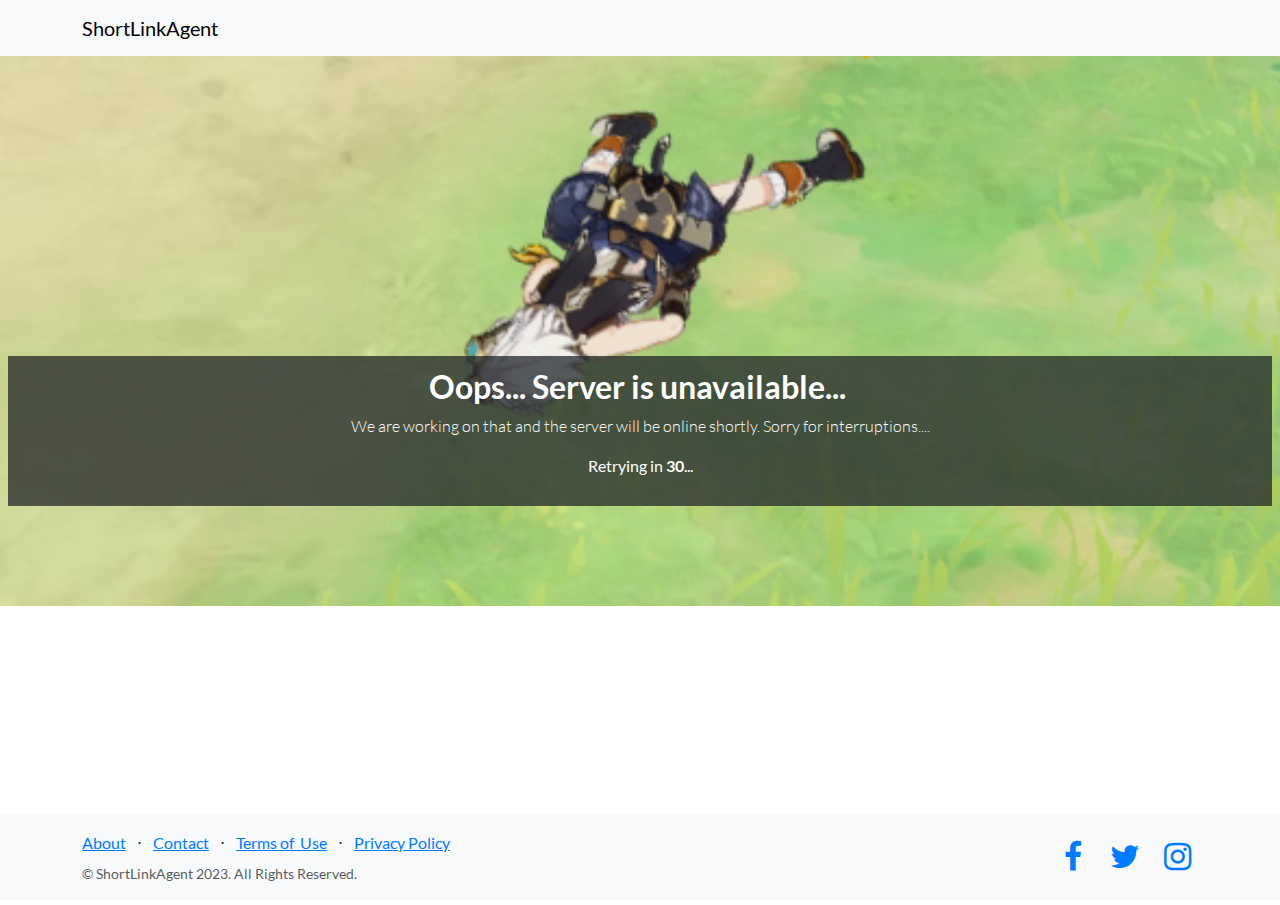
<file: index.html>
<!DOCTYPE html>
<html data-bs-theme="light" lang="en">

<head>
    <meta charset="utf-8">
    <meta name="viewport" content="width=device-width, initial-scale=1.0, shrink-to-fit=no">
    <title>Home - ShortLinkAgent</title>
    <link rel="stylesheet" href="assets/bootstrap/css/bootstrap.min.css?h=e03e0ab93c3f39bbde5c27d98953d31d">
    <link rel="manifest" href="manifest.json?h=725f6c26ff71627bf1d6b80889af8f17">
    <link rel="stylesheet" href="assets/css/Lato.css?h=06f0a2e95b523555b74f54198b33f234">
    <link rel="stylesheet" href="https://cdnjs.cloudflare.com/ajax/libs/font-awesome/4.7.0/css/font-awesome.min.css">
    <link rel="stylesheet" href="assets/css/Login-Form-Basic-icons.css?h=befd8a398792e305b7ffd4a176b5b585">
</head>

<body>
    <nav class="navbar navbar-expand bg-light navigation-clean navbar-light">
        <div class="container"><a class="navbar-brand" href="#">ShortLinkAgent</a><button data-bs-toggle="collapse" class="navbar-toggler" data-bs-target="#navcol-1"></button>
            <div class="collapse navbar-collapse" id="navcol-1"><a class="btn btn-primary ms-auto" role="button" href="signin.html">Sign In</a><a class="btn btn-link" role="button" href="signup.html">Sign Up</a></div>
        </div>
    </nav>
    <header class="text-center text-white masthead" style="background:url('assets/img/404_dummy2.png?h=a49727e8c65e797dbe927f573ff34bf1')no-repeat center center;background-size:cover;">
        <div class="overlay"></div>
        <div class="container" style="background: var(--bs-secondary-color);padding-top: 12px;padding-bottom: 12px;margin-top: -100px;">
            <div class="row">
                <div class="col-xl-9 mx-auto position-relative">
                    <h1 class="mb-5">No more dirty long URLs...</h1>
                    <p>Long URLs, hard to remember, ugly to present, waste of memory, now will be trimmed down within an click.</p>
                    <p>Simply input your URL and hit the shorten button!</p>
                </div>
                <div class="col-md-10 col-lg-8 col-xl-7 mx-auto position-relative">
                    <form>
                        <div class="row d-md-flex justify-content-md-center">
                            <div class="col-12 col-md-9 col-xl-12 mb-2 mb-md-0">
                                <!-- Start: original_url_input --><input class="form-control" type="url" id="url_input_box" placeholder="Your URL" name="orginal_url_input" style="height: 65px;"><!-- End: original_url_input -->
                            </div>
                        </div>
                        <div class="row d-md-flex justify-content-md-center" style="margin-top: 12px;">
                            <div class="col"><button class="btn btn-primary btn-lg" id="submit_btn" type="button" style="width: 125.828px;max-width: 400px;min-width: 300px;">Shorten!</button></div>
                        </div>
                    </form>
                </div>
            </div>
        </div>
    </header>
    <footer class="bg-light footer">
        <div class="container">
            <div class="row">
                <div class="col-lg-6 text-center text-lg-start my-auto h-100">
                    <ul class="list-inline mb-2">
                        <li class="list-inline-item"><a href="#">About</a></li>
                        <li class="list-inline-item"><span>⋅</span></li>
                        <li class="list-inline-item"><a href="#">Contact</a></li>
                        <li class="list-inline-item"><span>⋅</span></li>
                        <li class="list-inline-item"><a href="#">Terms of &nbsp;Use</a></li>
                        <li class="list-inline-item"><span>⋅</span></li>
                        <li class="list-inline-item"><a href="#">Privacy Policy</a></li>
                    </ul>
                    <p class="text-muted small mb-4 mb-lg-0">© ShortLinkAgent 2023. All Rights Reserved.</p>
                </div>
                <div class="col-lg-6 text-center text-lg-end my-auto h-100">
                    <ul class="list-inline mb-0">
                        <li class="list-inline-item"><a href="#"><i class="fa fa-facebook fa-2x fa-fw"></i></a></li>
                        <li class="list-inline-item"><a href="#"><i class="fa fa-twitter fa-2x fa-fw"></i></a></li>
                        <li class="list-inline-item"><a href="#"><i class="fa fa-instagram fa-2x fa-fw"></i></a></li>
                    </ul>
                </div>
            </div>
        </div>
    </footer>
    <script src="https://cdn.jsdelivr.net/npm/bootstrap@5.3.2/dist/js/bootstrap.bundle.min.js"></script>
    <script src="assets/js/config.js?h=b77fbaed83f9789430a95d65f5d123df"></script>
    <script src="assets/js/index.js?h=6461068ad283169a4c355a8092350dd2"></script>
    <script src="assets/js/pages/@common.js?h=eadc4daebb3bb6dbf3297637dc2e4fdd"></script>
    <script src="assets/js/pages/advanced_page.js?h=97546c61193e688389f3731f3b02a8db"></script>
    <script src="assets/js/pages/editmyinfo_page.js?h=195f98af512fc1f9be6239a2a83793e4"></script>
    <script src="assets/js/pages/editurl_page.js?h=29da61b071d691730f03e596ed4d715a"></script>
    <script src="assets/js/pages/go_page.js?h=977df605e3d6265055aa3b580bb83eda"></script>
    <script src="assets/js/pages/index_page.js?h=d87a8ed9a62a9f3ca47eefdc5d1fef76"></script>
    <script src="assets/js/pages/login_page.js?h=975e1bad4b35753b16e5edb1923d02a0"></script>
    <script src="assets/js/pages/maintaince_page.js?h=9f0be727d174f127623019d6ba4a35ad"></script>
    <script src="assets/js/pages/myurl_page.js?h=157ec0c2c8ffb60305686f280e42b204"></script>
    <script src="assets/js/pages/notfound_page.js?h=f273e48ca1134c57d6d3f6a768cb6d7e"></script>
    <script src="assets/js/pages/signup_page.js?h=fdb9cfe0bab6d1486bf9065193f491de"></script>
    <script src="assets/js/utils/session.js?h=64ee959ac9ffe4d137587d50c2f38211"></script>
    <script src="assets/js/utils/tools.js?h=b6ddbe873b8f16438833a2c1f7fc1274"></script>
    <script src="assets/js/utils/url.js?h=cb94e1f31ad56096f6ef8a4dba6f019d"></script>
    <script src="assets/js/utils/user.js?h=7932f5439a43a40ba55536d38e276957"></script>
</body>

</html>
</file>
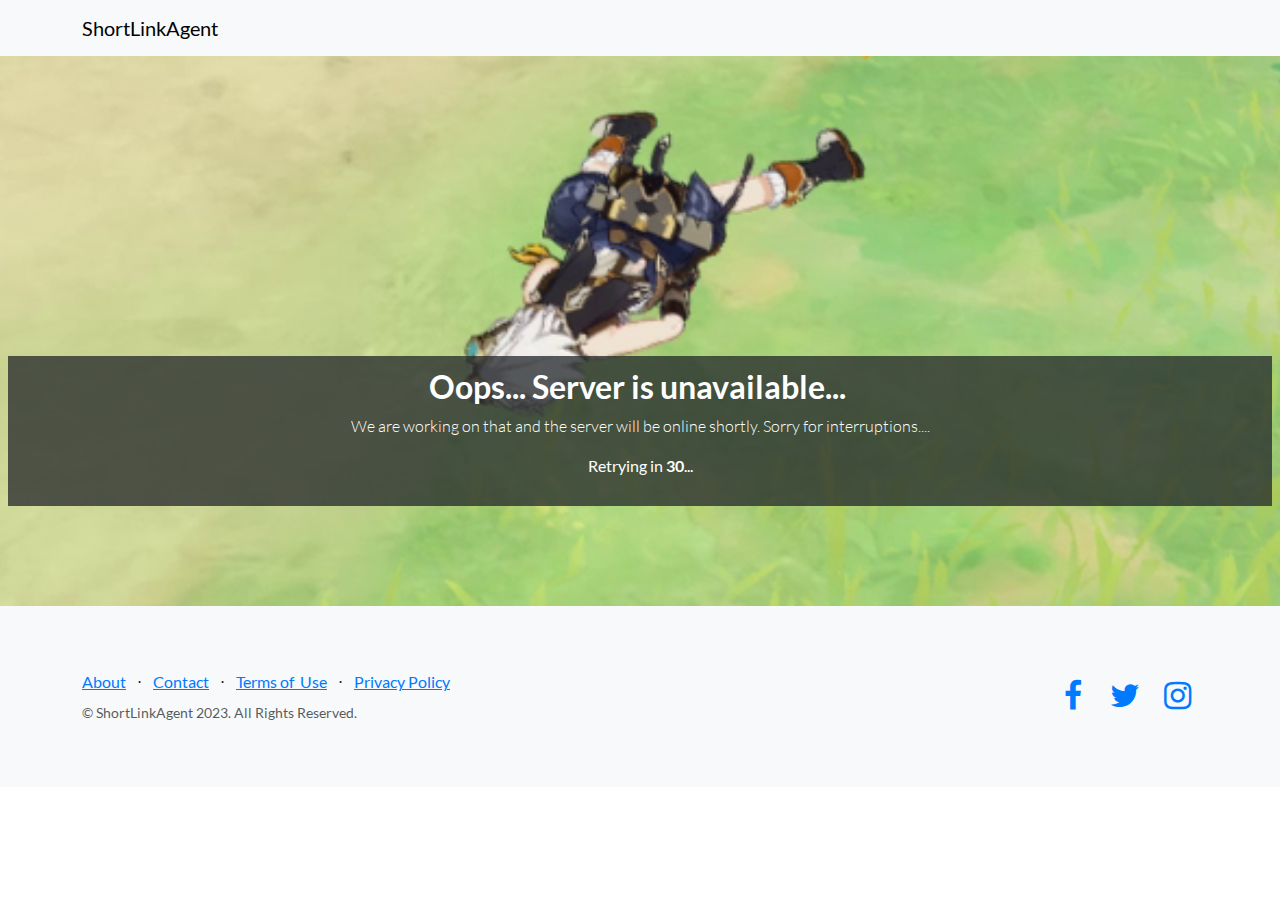
<file: wwwroot/index.html>
<!DOCTYPE html>
<html data-bs-theme="light" lang="en">

<head>
    <meta charset="utf-8">
    <meta name="viewport" content="width=device-width, initial-scale=1.0, shrink-to-fit=no">
    <title>Home - ShortLinkAgent</title>
    <link rel="stylesheet" href="assets/bootstrap/css/bootstrap.min.css?h=e03e0ab93c3f39bbde5c27d98953d31d">
    <link rel="manifest" href="manifest.json?h=725f6c26ff71627bf1d6b80889af8f17">
    <link rel="stylesheet" href="assets/css/Lato.css?h=aed0f48a9c61dc16407459bf2beb2783">
    <link rel="stylesheet" href="https://cdnjs.cloudflare.com/ajax/libs/font-awesome/4.7.0/css/font-awesome.min.css">
    <link rel="stylesheet" href="assets/css/Login-Form-Basic-icons.css?h=befd8a398792e305b7ffd4a176b5b585">
</head>

<body>
    <nav class="navbar navbar-expand bg-light navigation-clean navbar-light">
        <div class="container"><a class="navbar-brand" href="#">ShortLinkAgent</a><button data-bs-toggle="collapse" class="navbar-toggler" data-bs-target="#navcol-1"></button>
            <div class="collapse navbar-collapse" id="navcol-1"><a class="btn btn-primary ms-auto" role="button" href="signin.html">Sign In</a><a class="btn btn-link" role="button" href="signup.html">Sign Up</a></div>
        </div>
    </nav>
    <header class="text-center text-white masthead" style="background:url('assets/img/404_dummy2.png?h=a49727e8c65e797dbe927f573ff34bf1')no-repeat center center;background-size:cover;">
        <div class="overlay"></div>
        <div class="container" style="background: var(--bs-secondary-color);padding-top: 12px;padding-bottom: 12px;">
            <div class="row">
                <div class="col-xl-9 mx-auto position-relative">
                    <h1 class="mb-5">No more dirty long URLs...</h1>
                    <p>Long URLs, hard to remember, ugly to present, waste of memory, now will be trimmed down within an click.</p>
                    <p>Simply input your URL and hit the shorten button!</p>
                </div>
                <div class="col-md-10 col-lg-8 col-xl-7 mx-auto position-relative">
                    <form>
                        <div class="row d-md-flex justify-content-md-center">
                            <div class="col-12 col-md-9 col-xl-12 mb-2 mb-md-0">
                                <!-- Start: original_url_input --><input class="form-control" type="url" id="url_input_box" placeholder="Your URL" name="orginal_url_input" style="height: 65px;"><!-- End: original_url_input -->
                            </div>
                        </div>
                        <div class="row d-md-flex justify-content-md-center" style="margin-top: 12px;">
                            <div class="col"><button class="btn btn-primary btn-lg" id="submit_btn" type="button" style="width: 125.828px;max-width: 400px;min-width: 300px;">Shorten!</button></div>
                        </div>
                    </form>
                </div>
            </div>
        </div>
    </header>
    <footer class="bg-light footer">
        <div class="container">
            <div class="row">
                <div class="col-lg-6 text-center text-lg-start my-auto h-100">
                    <ul class="list-inline mb-2">
                        <li class="list-inline-item"><a href="#">About</a></li>
                        <li class="list-inline-item"><span>⋅</span></li>
                        <li class="list-inline-item"><a href="#">Contact</a></li>
                        <li class="list-inline-item"><span>⋅</span></li>
                        <li class="list-inline-item"><a href="#">Terms of &nbsp;Use</a></li>
                        <li class="list-inline-item"><span>⋅</span></li>
                        <li class="list-inline-item"><a href="#">Privacy Policy</a></li>
                    </ul>
                    <p class="text-muted small mb-4 mb-lg-0">© ShortLinkAgent 2023. All Rights Reserved.</p>
                </div>
                <div class="col-lg-6 text-center text-lg-end my-auto h-100">
                    <ul class="list-inline mb-0">
                        <li class="list-inline-item"><a href="#"><i class="fa fa-facebook fa-2x fa-fw"></i></a></li>
                        <li class="list-inline-item"><a href="#"><i class="fa fa-twitter fa-2x fa-fw"></i></a></li>
                        <li class="list-inline-item"><a href="#"><i class="fa fa-instagram fa-2x fa-fw"></i></a></li>
                    </ul>
                </div>
            </div>
        </div>
    </footer>
    <script src="https://cdn.jsdelivr.net/npm/bootstrap@5.3.2/dist/js/bootstrap.bundle.min.js"></script>
    <script src="assets/js/config.js?h=b77fbaed83f9789430a95d65f5d123df"></script>
    <script src="assets/js/index.js?h=73a9baeedf4fb87c6dd41d0078233013"></script>
    <script src="assets/js/pages/advanced_page.js?h=972b49f190839f1105a6e549e474c428"></script>
    <script src="assets/js/pages/go_page.js?h=868611bd2907ae465968b1ac26174b5b"></script>
    <script src="assets/js/pages/index_page.js?h=a5240a33f0507f2393ffd881de9dbf8b"></script>
    <script src="assets/js/pages/login_page.js?h=004292500b5b9181acda99708a257e7d"></script>
    <script src="assets/js/pages/maintaince_page.js?h=9f0be727d174f127623019d6ba4a35ad"></script>
    <script src="assets/js/pages/notfound_page.js?h=f273e48ca1134c57d6d3f6a768cb6d7e"></script>
    <script src="assets/js/pages/signup_page.js?h=50cb34e2fbdbd522a70d38aec00ac964"></script>
    <script src="assets/js/utils/input_reader.js?h=9b8e63f44fba085daecdd15172ebdd66"></script>
    <script src="assets/js/utils/session.js?h=1f186795990ab96b610f758c97e64ab3"></script>
    <script src="assets/js/utils/tools.js?h=0f3df36e3e82adf59e248bc603b24798"></script>
    <script src="assets/js/utils/url.js?h=3170910e2e7add5a644ec234d7c9e6c5"></script>
    <script src="assets/js/utils/user.js?h=cb3c6e1096c2b92300764db3f1bc96ea"></script>
</body>

</html>
</file>
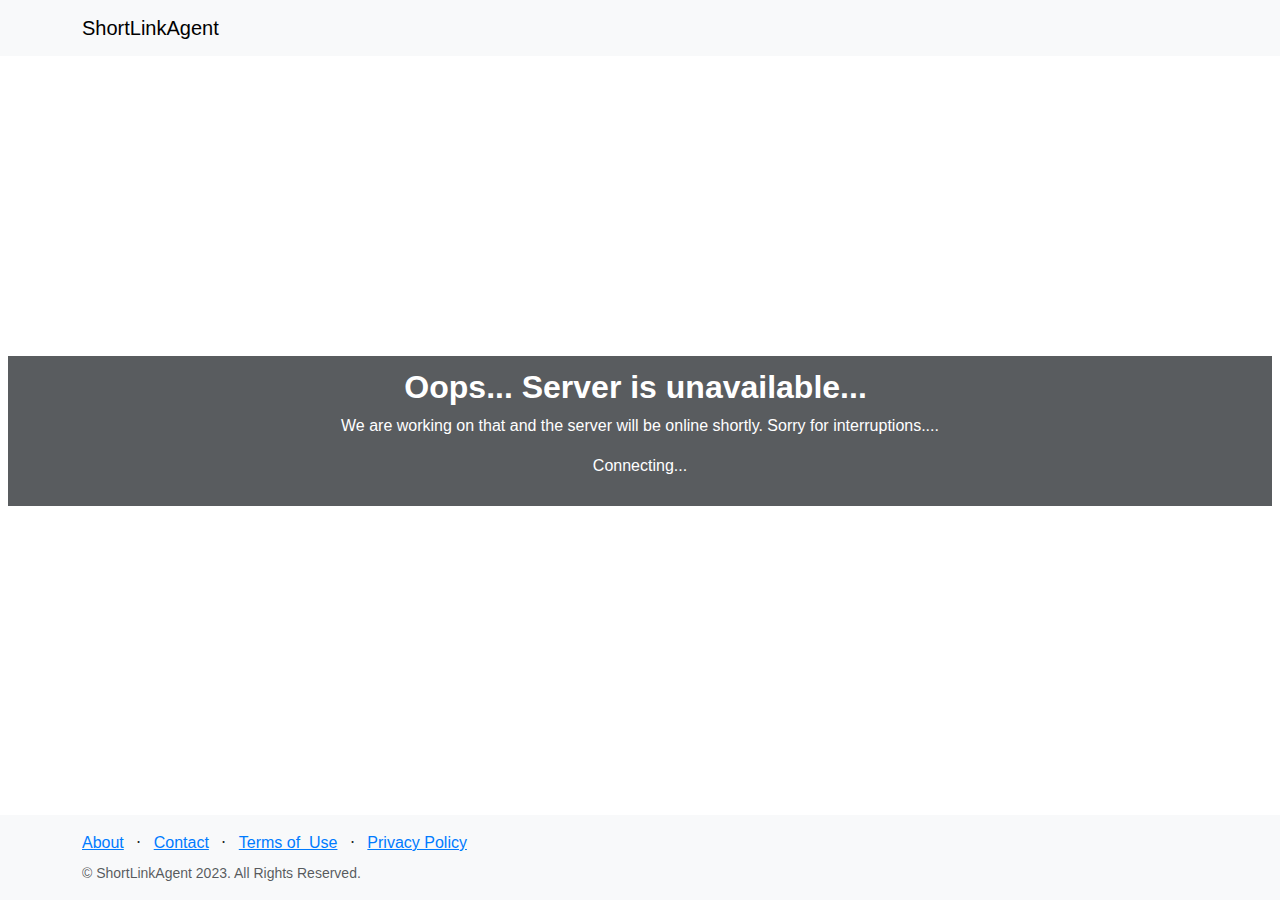
<file: advanced_index.html>
<!DOCTYPE html>
<html data-bs-theme="light" lang="en">

<head>
    <meta charset="utf-8">
    <meta name="viewport" content="width=device-width, initial-scale=1.0, shrink-to-fit=no">
    <title>Home - ShortLinkAgent</title>
    <link rel="stylesheet" href="assets/bootstrap/css/bootstrap.min.css?h=e03e0ab93c3f39bbde5c27d98953d31d">
    <link rel="manifest" href="manifest.json?h=725f6c26ff71627bf1d6b80889af8f17">
    <link rel="stylesheet" href="assets/css/Lato.css?h=06f0a2e95b523555b74f54198b33f234">
    <link rel="stylesheet" href="https://cdnjs.cloudflare.com/ajax/libs/font-awesome/4.7.0/css/font-awesome.min.css">
    <link rel="stylesheet" href="assets/css/Login-Form-Basic-icons.css?h=befd8a398792e305b7ffd4a176b5b585">
</head>

<body>
    <nav class="navbar navbar-expand navigation-clean navbar-light">
        <div class="container-fluid"><a class="navbar-brand" href="index.html">ShortLinkAgent</a><button data-bs-toggle="collapse" class="navbar-toggler" data-bs-target="#navcol-1"></button>
            <div class="collapse navbar-collapse" id="navcol-1">
                <div class="dropdown d-xl-flex ms-auto justify-content-xl-end" style="text-align: right;"><a aria-expanded="false" data-bs-toggle="dropdown" id="username-label" href="#" style="display: block;position: sticky;text-align: right;">username</a>
                    <div class="dropdown-menu dropdown-menu-end"><a class="dropdown-item" id="myurl-btn" href="#">My URLs</a><a class="dropdown-item" id="editinfo-btn" href="#">My account</a><a class="dropdown-item" id="logout-btn" href="#">Logout</a></div>
                </div>
            </div>
        </div>
    </nav>
    <header class="text-center text-white masthead" style="background: url('assets/img/404_dummy2.png?h=a49727e8c65e797dbe927f573ff34bf1')no-repeat center center;background-size: cover;">
        <div class="overlay"></div>
        <div class="container" style="padding-top: 12px;padding-bottom: 12px;background: var(--bs-secondary-color);margin-top: -100px;">
            <div class="row">
                <div class="col-xl-9 mx-auto position-relative">
                    <h1 class="mb-5">No more dirty long URLs...</h1>
                    <p>Long URLs, hard to remember, ugly to present, waste of memory, now will be trimmed down within an click.</p>
                    <p>Shorten your link, now with more controls for you.</p>
                </div>
                <div class="col-md-10 col-lg-8 col-xl-7 mx-auto position-relative">
                    <form>
                        <div class="row text-center d-xl-flex justify-content-xl-center" id="u_input">
                            <div class="col-12 col-md-12 col-xl-12 mb-2 mb-md-0">
                                <!-- Start: original_url_input --><input class="form-control" type="url" id="url_input_box" placeholder="Your URLs" name="orginal_url_input" style="height: 65px;"><!-- End: original_url_input -->
                            </div>
                        </div>
                        <div class="row" id="advanced_btn_row">
                            <div class="col"><button class="btn btn-link" id="ad_btn" type="button">Advanced options</button></div>
                        </div>
                        <div class="row" id="advanced_opt">
                            <div class="col">
                                <div class="row d-flex d-sm-flex d-md-flex d-lg-flex d-xl-flex justify-content-center justify-content-sm-center justify-content-md-center justify-content-lg-center justify-content-xl-center" style="margin-top: 10px;margin-bottom: 10px;">
                                    <div class="col-xl-8" style="max-width: initial;"><input class="form-control" type="text" id="custom_alias_input_box" style="height: 45px;" placeholder="Your custom alias" name="custom_alias_input"></div>
                                    <div class="col-12 col-md-3 col-xl-3 d-xl-flex justify-content-xl-center" style="width: 210.25px;max-width: 55%;margin-top: 10px;">
                                        <div class="form-check form-switch d-xl-flex align-items-xl-center"><input class="form-check-input" type="checkbox" id="block_annon_check_box" name="block_annon_check_value"><label class="form-check-label" for="block_annon_check_label">Block Anonymouses</label></div>
                                    </div>
                                </div>
                                <div class="row d-flex d-sm-flex d-md-flex d-lg-flex d-xl-flex justify-content-center justify-content-sm-center justify-content-md-center justify-content-lg-center justify-content-xl-center" style="margin-top: 10px;margin-bottom: 10px;">
                                    <div class="col-xl-8 col-xxl-8" id="notes" style="min-width: 94%;max-width: 94%;"><input class="form-control" type="text" id="notes_box" placeholder="URL Notes" name="custom_alias_input" style="height: 45px;" required="" pattern="[^;]+(?=;[^;]*$)"></div>
                                </div>
                            </div>
                        </div>
                        <div class="row" id="btn_row">
                            <div class="col-xl-12"><button class="btn btn-primary btn-lg" id="submit_btn" type="button" style="width: 210.828px;height: 50px;">Shorten!</button></div>
                        </div>
                    </form>
                </div>
            </div>
        </div>
    </header>
    <footer class="bg-light footer">
        <div class="container">
            <div class="row">
                <div class="col-lg-6 text-center text-lg-start my-auto h-100">
                    <ul class="list-inline mb-2">
                        <li class="list-inline-item"><a href="#">About</a></li>
                        <li class="list-inline-item"><span>⋅</span></li>
                        <li class="list-inline-item"><a href="#">Contact</a></li>
                        <li class="list-inline-item"><span>⋅</span></li>
                        <li class="list-inline-item"><a href="#">Terms of &nbsp;Use</a></li>
                        <li class="list-inline-item"><span>⋅</span></li>
                        <li class="list-inline-item"><a href="#">Privacy Policy</a></li>
                    </ul>
                    <p class="text-muted small mb-4 mb-lg-0">© ShortLinkAgent 2023. All Rights Reserved.</p>
                </div>
                <div class="col-lg-6 text-center text-lg-end my-auto h-100">
                    <ul class="list-inline mb-0">
                        <li class="list-inline-item"><a href="#"><i class="fa fa-facebook fa-2x fa-fw"></i></a></li>
                        <li class="list-inline-item"><a href="#"><i class="fa fa-twitter fa-2x fa-fw"></i></a></li>
                        <li class="list-inline-item"><a href="#"><i class="fa fa-instagram fa-2x fa-fw"></i></a></li>
                    </ul>
                </div>
            </div>
        </div>
    </footer>
    <script src="https://cdn.jsdelivr.net/npm/bootstrap@5.3.2/dist/js/bootstrap.bundle.min.js"></script>
    <script src="assets/js/config.js?h=b77fbaed83f9789430a95d65f5d123df"></script>
    <script src="assets/js/index.js?h=6461068ad283169a4c355a8092350dd2"></script>
    <script src="assets/js/pages/@common.js?h=eadc4daebb3bb6dbf3297637dc2e4fdd"></script>
    <script src="assets/js/pages/advanced_page.js?h=97546c61193e688389f3731f3b02a8db"></script>
    <script src="assets/js/pages/editmyinfo_page.js?h=195f98af512fc1f9be6239a2a83793e4"></script>
    <script src="assets/js/pages/editurl_page.js?h=29da61b071d691730f03e596ed4d715a"></script>
    <script src="assets/js/pages/go_page.js?h=977df605e3d6265055aa3b580bb83eda"></script>
    <script src="assets/js/pages/index_page.js?h=d87a8ed9a62a9f3ca47eefdc5d1fef76"></script>
    <script src="assets/js/pages/login_page.js?h=975e1bad4b35753b16e5edb1923d02a0"></script>
    <script src="assets/js/pages/maintaince_page.js?h=9f0be727d174f127623019d6ba4a35ad"></script>
    <script src="assets/js/pages/myurl_page.js?h=157ec0c2c8ffb60305686f280e42b204"></script>
    <script src="assets/js/pages/notfound_page.js?h=f273e48ca1134c57d6d3f6a768cb6d7e"></script>
    <script src="assets/js/pages/signup_page.js?h=fdb9cfe0bab6d1486bf9065193f491de"></script>
    <script src="assets/js/utils/session.js?h=64ee959ac9ffe4d137587d50c2f38211"></script>
    <script src="assets/js/utils/tools.js?h=b6ddbe873b8f16438833a2c1f7fc1274"></script>
    <script src="assets/js/utils/url.js?h=cb94e1f31ad56096f6ef8a4dba6f019d"></script>
    <script src="assets/js/utils/user.js?h=7932f5439a43a40ba55536d38e276957"></script>
</body>

</html>
</file>
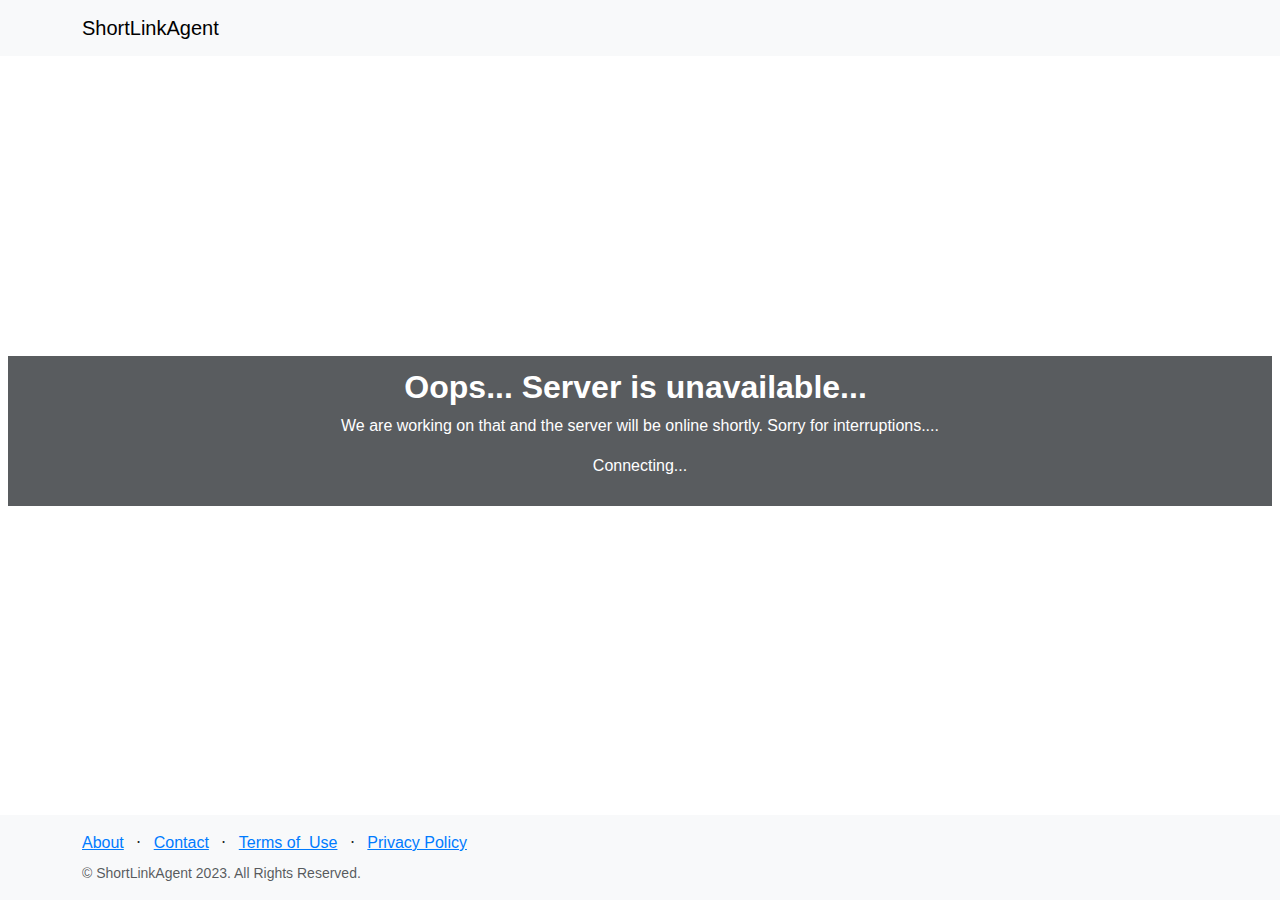
<file: edit_myinfo.html>
<!DOCTYPE html>
<html data-bs-theme="light" lang="en">

<head>
    <meta charset="utf-8">
    <meta name="viewport" content="width=device-width, initial-scale=1.0, shrink-to-fit=no">
    <title>SLA-FE</title>
    <link rel="stylesheet" href="assets/bootstrap/css/bootstrap.min.css?h=e03e0ab93c3f39bbde5c27d98953d31d">
    <link rel="manifest" href="manifest.json?h=725f6c26ff71627bf1d6b80889af8f17">
    <link rel="stylesheet" href="assets/css/Lato.css?h=06f0a2e95b523555b74f54198b33f234">
    <link rel="stylesheet" href="https://cdnjs.cloudflare.com/ajax/libs/font-awesome/4.7.0/css/font-awesome.min.css">
    <link rel="stylesheet" href="assets/css/Login-Form-Basic-icons.css?h=befd8a398792e305b7ffd4a176b5b585">
</head>

<body>
    <nav class="navbar navbar-expand navigation-clean navbar-light fixed-top">
        <div class="container"><a class="navbar-brand" href="index.html">ShortLinkAgent</a><button data-bs-toggle="collapse" class="navbar-toggler" data-bs-target="#navcol-1"></button>
            <div class="collapse navbar-collapse" id="navcol-1">
                <div class="dropdown d-xl-flex ms-auto justify-content-xl-end" style="text-align: right;"><a aria-expanded="false" data-bs-toggle="dropdown" id="username-label" href="#" style="display: block;position: sticky;text-align: right;">username</a>
                    <div class="dropdown-menu dropdown-menu-end"><a class="dropdown-item" id="myurl-btn" href="#">My URLs</a><a class="dropdown-item" id="editinfo-btn" href="#">My account</a><a class="dropdown-item" id="logout-btn" href="#">Logout</a></div>
                </div>
            </div>
        </div>
    </nav>
    <div class="container" style="margin-bottom: 20px;padding-bottom: 20px4;margin-top: 70px;">
        <h1>My account</h1>
        <div class="row">
            <div class="col">
                <div>
                    <ul class="nav nav-tabs" role="tablist">
                        <li class="nav-item" role="presentation"><a class="nav-link active" role="tab" data-bs-toggle="tab" href="#tab-1">My infomation</a></li>
                        <li class="nav-item" role="presentation"><a class="nav-link" role="tab" data-bs-toggle="tab" href="#tab-2">Change my info</a></li>
                        <li class="nav-item" role="presentation"><a class="nav-link" role="tab" data-bs-toggle="tab" href="#tab-3">Security settings</a></li>
                        <li class="nav-item" role="presentation"><a class="nav-link" role="tab" data-bs-toggle="tab" href="#tab-4">Delete my account</a></li>
                    </ul>
                    <div class="tab-content">
                        <div class="tab-pane active" role="tabpanel" id="tab-1">
                            <div class="row" style="text-align: center;">
                                <div class="col">
                                    <form style="padding: 20px;margin: 20px;border-radius: 10px;border-width: 1px;border-style: ridge;padding-right: 40px;padding-left: 40px;max-width: 100%;text-align: left;">
                                        <div class="row" style="margin-bottom: 8px;">
                                            <div class="col">
                                                <h4>Infomation</h4>
                                            </div>
                                        </div>
                                        <div class="row" style="margin-bottom: 8px;">
                                            <div class="col">
                                                <p style="margin: 0px;">Fullname</p><input class="form-control" type="text" id="fullname-box" readonly="" disabled="" value="User name in complete version.">
                                            </div>
                                            <div class="col">
                                                <p style="margin: 0px;">UID</p><input class="form-control" type="text" id="uid-box" readonly="" disabled="" value="User name in system.">
                                            </div>
                                        </div>
                                        <div class="row" style="margin-bottom: 8px;">
                                            <div class="col">
                                                <p style="margin: 0px;">Protection level</p><input class="form-control" type="text" id="protect-box" readonly="" disabled="" value="User name in complete version.">
                                            </div>
                                            <div class="col">
                                                <p style="margin: 0px;">Account creation date</p><input class="form-control" type="text" id="created-box" readonly="" disabled="" value="User name in system.">
                                            </div>
                                        </div>
                                        <div class="row" style="margin-bottom: 8px;">
                                            <div class="col">
                                                <p style="margin: 0px;">Avatar string</p><input class="form-control" type="text" id="avatar-box" readonly="" disabled="" value="username">
                                            </div>
                                        </div>
                                        <div class="row" style="margin-bottom: 8px;">
                                            <div class="col">
                                                <p style="margin: 0px;">Token</p><input class="form-control" type="text" id="token-box" readonly="" disabled="" value="username">
                                            </div>
                                        </div>
                                    </form>
                                </div>
                            </div>
                        </div>
                        <div class="tab-pane" role="tabpanel" id="tab-2">
                            <div class="row" style="text-align: center;">
                                <div class="col">
                                    <form style="padding: 20px;margin: 20px;border-radius: 10px;border-width: 1px;border-style: ridge;padding-right: 40px;padding-left: 40px;max-width: 100%;">
                                        <div class="row" style="margin-bottom: 8px;">
                                            <div class="col">
                                                <h4 style="text-align: left;">Edit info</h4>
                                            </div>
                                        </div>
                                        <div class="row" style="margin-bottom: 8px;">
                                            <div class="col">
                                                <p class="text-start" style="margin: 0px;">Fullname</p><input class="form-control" type="text" id="fullname-input">
                                            </div>
                                        </div>
                                        <div class="row" style="margin-bottom: 8px;">
                                            <div class="col">
                                                <p class="text-start" style="margin: 0px;">Avatar</p><input class="form-control" type="text" id="avatar-input">
                                            </div>
                                        </div>
                                        <div class="row" style="margin-bottom: 8px;">
                                            <div class="col">
                                                <p class="text-start" style="margin: 0px;">Protection level</p><select class="form-select" id="protect-input">
                                                    <option value="null">No Protection</option>
                                                    <option value="true">Protected</option>
                                                    <option value="false">Un-protected</option>
                                                </select>
                                            </div>
                                        </div>
                                        <div class="row" style="margin-bottom: 8px;">
                                            <div class="col text-end" style="text-align: center;"><button class="btn btn-primary" id="save-btn" type="button" style="margin-top: 8px;min-width: 100%;">Save</button></div>
                                        </div>
                                    </form>
                                </div>
                            </div>
                        </div>
                        <div class="tab-pane" role="tabpanel" id="tab-3">
                            <div class="row" style="text-align: center;">
                                <div class="col">
                                    <form style="padding: 20px;margin: 20px;border-radius: 10px;border-width: 1px;border-style: ridge;padding-right: 40px;padding-left: 40px;max-width: 100%;">
                                        <div class="row" style="margin-bottom: 8px;">
                                            <div class="col">
                                                <h4 style="text-align: left;">Password change</h4>
                                            </div>
                                        </div>
                                        <div class="row" style="margin-bottom: 8px;">
                                            <div class="col">
                                                <p class="text-start" style="margin: 0px;">Old password</p><input class="form-control" type="password" id="oldpwd-input" required="">
                                            </div>
                                        </div>
                                        <div class="row" style="margin-bottom: 8px;">
                                            <div class="col">
                                                <p class="text-start" style="margin: 0px;">New password</p><input class="form-control" type="password" id="newpwd-input" required="">
                                            </div>
                                        </div>
                                        <div class="row" style="margin-bottom: 8px;">
                                            <div class="col">
                                                <p class="text-start" style="margin: 0px;">Confirm new password</p><input class="form-control" type="password" id="cf-newpwd-input" required="">
                                            </div>
                                        </div>
                                        <div class="row" style="margin-bottom: 8px;">
                                            <div class="col text-end" style="text-align: center;"><button class="btn btn-warning" id="changepwd-submit-btn" type="button" style="margin-top: 8px;min-width: 100%;">I'm ready to be self-kicked out!</button></div>
                                        </div>
                                    </form>
                                </div>
                            </div>
                        </div>
                        <div class="tab-pane" role="tabpanel" id="tab-4">
                            <div class="row" style="text-align: center;">
                                <div class="col">
                                    <form style="padding: 20px;margin: 20px;border-radius: 10px;border-width: 1px;border-style: ridge;padding-right: 40px;padding-left: 40px;max-width: 100%;">
                                        <div class="row" style="margin-bottom: 8px;">
                                            <div class="col">
                                                <h4 style="text-align: left;">Delete account</h4>
                                            </div>
                                        </div>
                                        <div class="row" style="margin-bottom: 8px;">
                                            <div class="col">
                                                <p class="text-start" style="margin: 0px;">Password</p><input class="form-control" type="password" id="pwd-input">
                                            </div>
                                        </div>
                                        <div class="row" style="margin-bottom: 8px;">
                                            <div class="col">
                                                <p class="text-start" style="margin: 0px;">Re-type password</p><input class="form-control" type="password" id="re-pwd-input">
                                            </div>
                                        </div>
                                        <div class="row" style="margin-bottom: 8px;">
                                            <div class="col">
                                                <p class="text-start" style="margin: 0px;">Confirmation</p><select class="form-select" id="del-cf-input">
                                                    <option value="0" selected="">No, I dont think I will delete my account.</option>
                                                    <option value="1">Yes, please delete my account.</option>
                                                    <option value="2">Yes, destroy my data as well.</option>
                                                </select>
                                            </div>
                                        </div>
                                        <div class="row" style="margin-bottom: 8px;">
                                            <div class="col text-end" style="text-align: center;"><button class="btn btn-danger" id="delete-account-btn" type="button" style="margin-top: 8px;min-width: 100%;">Just shut up and delete my account!</button></div>
                                        </div>
                                    </form>
                                </div>
                            </div>
                        </div>
                    </div>
                </div>
            </div>
        </div>
    </div>
    <footer class="bg-light footer footer w-100 py-3 position-absolute bottom-0 start-50 translate-middle-x">
        <div class="container">
            <div class="row">
                <div class="col-lg-6 text-center text-lg-start my-auto h-100">
                    <ul class="list-inline mb-2">
                        <li class="list-inline-item"><a href="#">About</a></li>
                        <li class="list-inline-item"><span>⋅</span></li>
                        <li class="list-inline-item"><a href="#">Contact</a></li>
                        <li class="list-inline-item"><span>⋅</span></li>
                        <li class="list-inline-item"><a href="#">Terms of &nbsp;Use</a></li>
                        <li class="list-inline-item"><span>⋅</span></li>
                        <li class="list-inline-item"><a href="#">Privacy Policy</a></li>
                    </ul>
                    <p class="text-muted small mb-4 mb-lg-0">© ShortLinkAgent 2023. All Rights Reserved.</p>
                </div>
                <div class="col-lg-6 text-center text-lg-end my-auto h-100">
                    <ul class="list-inline mb-0">
                        <li class="list-inline-item"><a href="#"><i class="fa fa-facebook fa-2x fa-fw"></i></a></li>
                        <li class="list-inline-item"><a href="#"><i class="fa fa-twitter fa-2x fa-fw"></i></a></li>
                        <li class="list-inline-item"><a href="#"><i class="fa fa-instagram fa-2x fa-fw"></i></a></li>
                    </ul>
                </div>
            </div>
        </div>
    </footer>
    <script src="https://cdn.jsdelivr.net/npm/bootstrap@5.3.2/dist/js/bootstrap.bundle.min.js"></script>
    <script src="assets/js/config.js?h=b77fbaed83f9789430a95d65f5d123df"></script>
    <script src="assets/js/index.js?h=6461068ad283169a4c355a8092350dd2"></script>
    <script src="assets/js/pages/@common.js?h=eadc4daebb3bb6dbf3297637dc2e4fdd"></script>
    <script src="assets/js/pages/advanced_page.js?h=97546c61193e688389f3731f3b02a8db"></script>
    <script src="assets/js/pages/editmyinfo_page.js?h=195f98af512fc1f9be6239a2a83793e4"></script>
    <script src="assets/js/pages/editurl_page.js?h=29da61b071d691730f03e596ed4d715a"></script>
    <script src="assets/js/pages/go_page.js?h=977df605e3d6265055aa3b580bb83eda"></script>
    <script src="assets/js/pages/index_page.js?h=d87a8ed9a62a9f3ca47eefdc5d1fef76"></script>
    <script src="assets/js/pages/login_page.js?h=975e1bad4b35753b16e5edb1923d02a0"></script>
    <script src="assets/js/pages/maintaince_page.js?h=9f0be727d174f127623019d6ba4a35ad"></script>
    <script src="assets/js/pages/myurl_page.js?h=157ec0c2c8ffb60305686f280e42b204"></script>
    <script src="assets/js/pages/notfound_page.js?h=f273e48ca1134c57d6d3f6a768cb6d7e"></script>
    <script src="assets/js/pages/signup_page.js?h=fdb9cfe0bab6d1486bf9065193f491de"></script>
    <script src="assets/js/utils/session.js?h=64ee959ac9ffe4d137587d50c2f38211"></script>
    <script src="assets/js/utils/tools.js?h=b6ddbe873b8f16438833a2c1f7fc1274"></script>
    <script src="assets/js/utils/url.js?h=cb94e1f31ad56096f6ef8a4dba6f019d"></script>
    <script src="assets/js/utils/user.js?h=7932f5439a43a40ba55536d38e276957"></script>
</body>

</html>
</file>
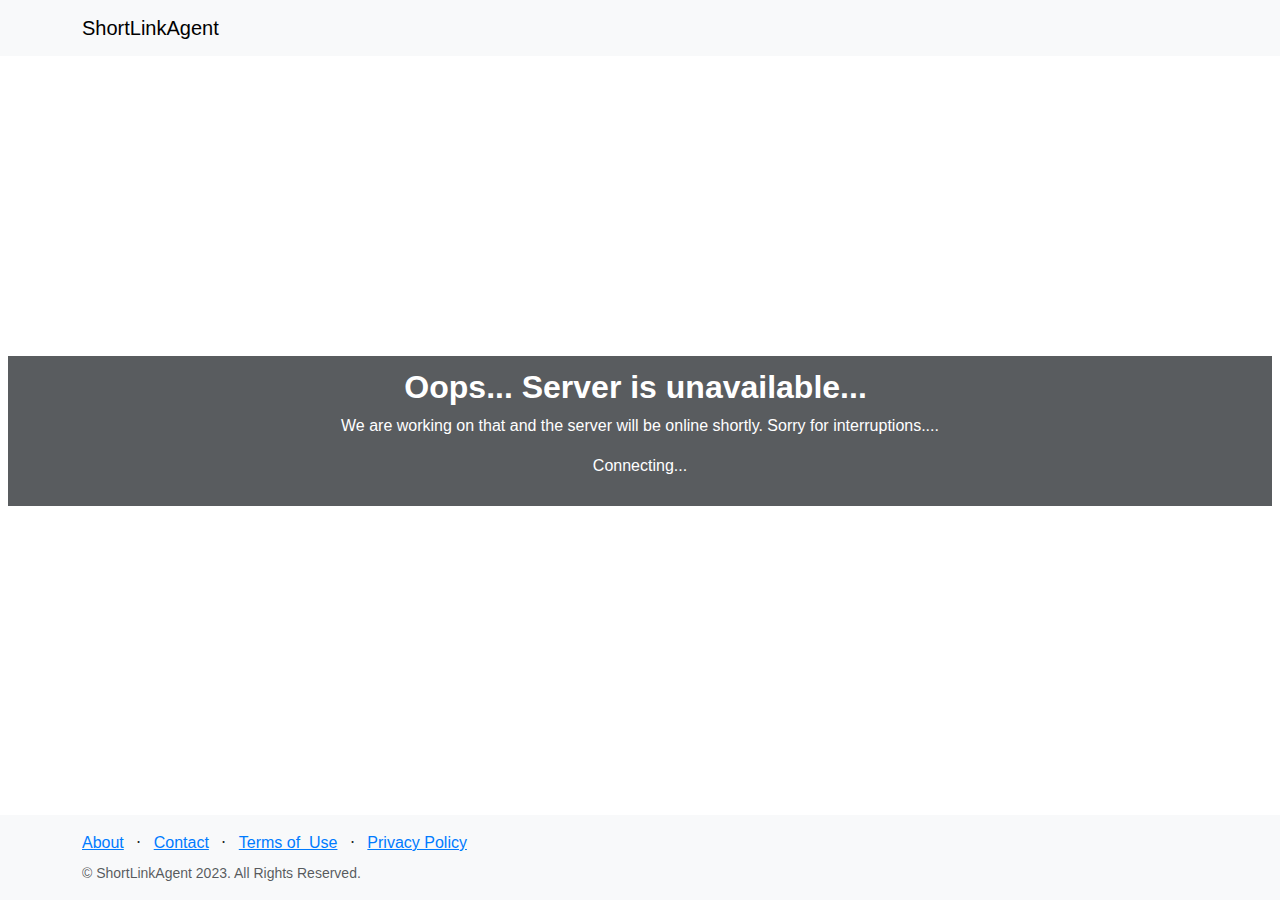
<file: edit_url.html>
<!DOCTYPE html>
<html data-bs-theme="light" lang="en">

<head>
    <meta charset="utf-8">
    <meta name="viewport" content="width=device-width, initial-scale=1.0, shrink-to-fit=no">
    <title>SLA-FE</title>
    <link rel="stylesheet" href="assets/bootstrap/css/bootstrap.min.css?h=e03e0ab93c3f39bbde5c27d98953d31d">
    <link rel="manifest" href="manifest.json?h=725f6c26ff71627bf1d6b80889af8f17">
    <link rel="stylesheet" href="assets/css/Lato.css?h=06f0a2e95b523555b74f54198b33f234">
    <link rel="stylesheet" href="https://cdnjs.cloudflare.com/ajax/libs/font-awesome/4.7.0/css/font-awesome.min.css">
    <link rel="stylesheet" href="assets/css/Login-Form-Basic-icons.css?h=befd8a398792e305b7ffd4a176b5b585">
</head>

<body>
    <nav class="navbar navbar-expand navigation-clean navbar-light">
        <div class="container"><a class="navbar-brand" href="index.html">ShortLinkAgent</a><button data-bs-toggle="collapse" class="navbar-toggler" data-bs-target="#navcol-1"></button>
            <div class="collapse navbar-collapse" id="navcol-1">
                <div class="dropdown d-xl-flex ms-auto justify-content-xl-end" style="text-align: right;"><a aria-expanded="false" data-bs-toggle="dropdown" id="username-label" href="#" style="display: block;position: sticky;text-align: right;">username</a>
                    <div class="dropdown-menu dropdown-menu-end"><a class="dropdown-item" id="myurl-btn" href="#">My URLs</a><a class="dropdown-item" id="editinfo-btn" href="#">My account</a><a class="dropdown-item" id="logout-btn" href="#">Logout</a></div>
                </div>
            </div>
        </div>
    </nav>
    <div class="container" style="margin-bottom: 20px;padding-bottom: 20px;">
        <div class="row">
            <div class="col">
                <h1 style="margin-top: 24px;">URL Info</h1>
            </div>
        </div>
        <div class="row">
            <div class="col">
                <div>
                    <ul class="nav nav-tabs" role="tablist">
                        <li class="nav-item" role="presentation"><a class="nav-link active" role="tab" data-bs-toggle="tab" href="#tab-1">Info</a></li>
                        <li class="nav-item" role="presentation"><a class="nav-link" role="tab" data-bs-toggle="tab" href="#tab-2">Statistics</a></li>
                        <li class="nav-item" role="presentation"><a class="nav-link" role="tab" data-bs-toggle="tab" href="#tab-3">Edit settings</a></li>
                        <li class="nav-item" role="presentation"><a class="nav-link" role="tab" data-bs-toggle="tab" href="#tab-4">Custom IDs</a></li>
                    </ul>
                    <div class="tab-content">
                        <div class="tab-pane active" role="tabpanel" id="tab-1">
                            <form style="padding: 20px;border-width: 1px;border-style: ridge;border-radius: 10px;margin: 20px;">
                                <div class="row" style="margin-bottom: 8px;">
                                    <div class="col">
                                        <div class="row" style="margin-bottom: 8px;">
                                            <div class="col">
                                                <h4>Info</h4>
                                            </div>
                                        </div>
                                    </div>
                                </div>
                                <div class="row" style="margin-bottom: 8px;">
                                    <div class="col">
                                        <p style="margin-bottom: 0px;">URL ID</p><input class="form-control" type="text" id="urlid-box-info" disabled="" readonly="">
                                    </div>
                                    <div class="col">
                                        <p style="margin-bottom: 0px;">Custom IDs</p><input class="form-control" type="text" id="customid-box-info" disabled="" readonly="">
                                    </div>
                                </div>
                                <div class="row" style="margin-bottom: 8px;">
                                    <div class="col">
                                        <p style="margin-bottom: 0px;">Original Url</p><input class="form-control" type="text" id="orginalurl-box-info" readonly="" disabled="">
                                    </div>
                                </div>
                                <div class="row" style="margin-bottom: 8px;">
                                    <div class="col">
                                        <p style="margin-bottom: 0px;">Notes</p><input class="form-control" type="text" id="notes-box-info" readonly="" disabled="">
                                    </div>
                                </div>
                                <div class="row" style="margin-bottom: 8px;">
                                    <div class="col">
                                        <p style="margin-bottom: 0px;">Protected</p><input class="form-control" type="text" id="protected-box-info" readonly="" disabled="">
                                    </div>
                                </div>
                                <div class="row" style="margin-bottom: 8px;">
                                    <div class="col">
                                        <p style="margin-bottom: 0px;">Created at</p><input class="form-control" type="text" id="created-box-info" readonly="" disabled="">
                                    </div>
                                    <div class="col">
                                        <p style="margin-bottom: 0px;">Last modified</p><input class="form-control" type="text" id="modified-box-info" readonly="" disabled="">
                                    </div>
                                </div>
                            </form>
                        </div>
                        <div class="tab-pane" role="tabpanel" id="tab-2">
                            <form style="margin: 20px;padding: 20px;border-width: 1px;border-style: ridge;border-radius: 10px;">
                                <div class="row" style="margin-bottom: 8px;">
                                    <div class="col">
                                        <h4>Statistics</h4>
                                    </div>
                                </div>
                                <div class="row" style="margin-bottom: 8px;">
                                    <div class="col">
                                        <p style="margin-bottom: 0px;">URL ID</p><input class="form-control" type="text" id="urlid-box-stats" readonly="" disabled="">
                                    </div>
                                </div>
                                <div class="row" style="margin-bottom: 8px;">
                                    <div class="col">
                                        <p style="margin-bottom: 0px;">Total clicks</p><input class="form-control" type="text" id="totalclick-box-stats" readonly="" disabled="">
                                    </div>
                                </div>
                                <div class="row" style="margin-bottom: 8px;">
                                    <div class="col">
                                        <p style="margin-bottom: 0px;">Created at</p><input class="form-control" type="text" id="created-box-stats" readonly="" disabled="">
                                    </div>
                                    <div class="col">
                                        <p style="margin-bottom: 0px;">Last accessed</p><input class="form-control" type="text" id="modified-box-stats" readonly="" disabled="">
                                    </div>
                                </div>
                            </form>
                        </div>
                        <div class="tab-pane" role="tabpanel" id="tab-3">
                            <form style="border-width: 1px;border-style: ridge;border-radius: 10px;padding: 20px;margin: 20px;">
                                <div class="row" style="margin-bottom: 8px;">
                                    <div class="col">
                                        <h4>Edit settings</h4>
                                    </div>
                                </div>
                                <div class="row" style="margin-bottom: 8px;">
                                    <div class="col">
                                        <p style="margin-bottom: 0px;">URL ID</p><input class="form-control" type="text" id="urlid-box-edit" disabled="" readonly="">
                                    </div>
                                </div>
                                <div class="row" style="margin-bottom: 8px;">
                                    <div class="col">
                                        <p style="margin-bottom: 0px;">Notes</p><input class="form-control" type="text" id="notes-box-edit">
                                    </div>
                                </div>
                                <div class="row" style="margin-bottom: 8px;">
                                    <div class="col">
                                        <p style="margin-bottom: 0px;">Protected</p><select class="form-select" id="protected-box-edit">
                                            <option value="true" selected="">Logged in users</option>
                                            <option value="false">Everyone</option>
                                        </select>
                                    </div>
                                </div>
                                <div class="row" style="margin-bottom: 8px;margin-top: 8px;">
                                    <div class="col"><button class="btn btn-primary" id="edit-btn" type="button" style="width: 100%;">Save</button></div>
                                </div>
                            </form>
                        </div>
                        <div class="tab-pane" role="tabpanel" id="tab-4">
                            <form style="border-width: 1px;border-style: ridge;border-radius: 10px;padding: 20px;margin: 20px;">
                                <div class="row" style="margin-bottom: 8px;">
                                    <div class="col">
                                        <h4>Add more CustomIDs</h4>
                                    </div>
                                </div>
                                <div class="row" style="margin-bottom: 8px;">
                                    <div class="col">
                                        <p style="margin-bottom: 0px;">URL ID</p><input class="form-control" type="text" id="urlid-box-customid" disabled="" readonly="">
                                    </div>
                                </div>
                                <div class="row" style="margin-bottom: 8px;">
                                    <div class="col">
                                        <p style="margin-bottom: 0px;">Current CustomIDs</p><input class="form-control" type="text" id="customid-box-current" disabled="" readonly="">
                                    </div>
                                </div>
                                <div class="row" style="margin-bottom: 8px;">
                                    <div class="col">
                                        <p style="margin-bottom: 0px;">New CustomID</p><input class="form-control" type="text" id="customid-box-add">
                                    </div>
                                </div>
                                <div class="row" style="margin-bottom: 8px;margin-top: 8px;">
                                    <div class="col"><button class="btn btn-primary" id="add-customid-btn" type="button" style="width: 100%;">Add Custom ID</button></div>
                                </div>
                            </form>
                        </div>
                    </div>
                </div>
            </div>
        </div>
    </div>
    <footer class="bg-light footer">
        <div class="container">
            <div class="row">
                <div class="col-lg-6 text-center text-lg-start my-auto h-100">
                    <ul class="list-inline mb-2">
                        <li class="list-inline-item"><a href="#">About</a></li>
                        <li class="list-inline-item"><span>⋅</span></li>
                        <li class="list-inline-item"><a href="#">Contact</a></li>
                        <li class="list-inline-item"><span>⋅</span></li>
                        <li class="list-inline-item"><a href="#">Terms of &nbsp;Use</a></li>
                        <li class="list-inline-item"><span>⋅</span></li>
                        <li class="list-inline-item"><a href="#">Privacy Policy</a></li>
                    </ul>
                    <p class="text-muted small mb-4 mb-lg-0">© ShortLinkAgent 2023. All Rights Reserved.</p>
                </div>
                <div class="col-lg-6 text-center text-lg-end my-auto h-100">
                    <ul class="list-inline mb-0">
                        <li class="list-inline-item"><a href="#"><i class="fa fa-facebook fa-2x fa-fw"></i></a></li>
                        <li class="list-inline-item"><a href="#"><i class="fa fa-twitter fa-2x fa-fw"></i></a></li>
                        <li class="list-inline-item"><a href="#"><i class="fa fa-instagram fa-2x fa-fw"></i></a></li>
                    </ul>
                </div>
            </div>
        </div>
    </footer>
    <script src="https://cdn.jsdelivr.net/npm/bootstrap@5.3.2/dist/js/bootstrap.bundle.min.js"></script>
    <script src="assets/js/config.js?h=b77fbaed83f9789430a95d65f5d123df"></script>
    <script src="assets/js/index.js?h=6461068ad283169a4c355a8092350dd2"></script>
    <script src="assets/js/pages/@common.js?h=eadc4daebb3bb6dbf3297637dc2e4fdd"></script>
    <script src="assets/js/pages/advanced_page.js?h=97546c61193e688389f3731f3b02a8db"></script>
    <script src="assets/js/pages/editmyinfo_page.js?h=195f98af512fc1f9be6239a2a83793e4"></script>
    <script src="assets/js/pages/editurl_page.js?h=29da61b071d691730f03e596ed4d715a"></script>
    <script src="assets/js/pages/go_page.js?h=977df605e3d6265055aa3b580bb83eda"></script>
    <script src="assets/js/pages/index_page.js?h=d87a8ed9a62a9f3ca47eefdc5d1fef76"></script>
    <script src="assets/js/pages/login_page.js?h=975e1bad4b35753b16e5edb1923d02a0"></script>
    <script src="assets/js/pages/maintaince_page.js?h=9f0be727d174f127623019d6ba4a35ad"></script>
    <script src="assets/js/pages/myurl_page.js?h=157ec0c2c8ffb60305686f280e42b204"></script>
    <script src="assets/js/pages/notfound_page.js?h=f273e48ca1134c57d6d3f6a768cb6d7e"></script>
    <script src="assets/js/pages/signup_page.js?h=fdb9cfe0bab6d1486bf9065193f491de"></script>
    <script src="assets/js/utils/session.js?h=64ee959ac9ffe4d137587d50c2f38211"></script>
    <script src="assets/js/utils/tools.js?h=b6ddbe873b8f16438833a2c1f7fc1274"></script>
    <script src="assets/js/utils/url.js?h=cb94e1f31ad56096f6ef8a4dba6f019d"></script>
    <script src="assets/js/utils/user.js?h=7932f5439a43a40ba55536d38e276957"></script>
</body>

</html>
</file>
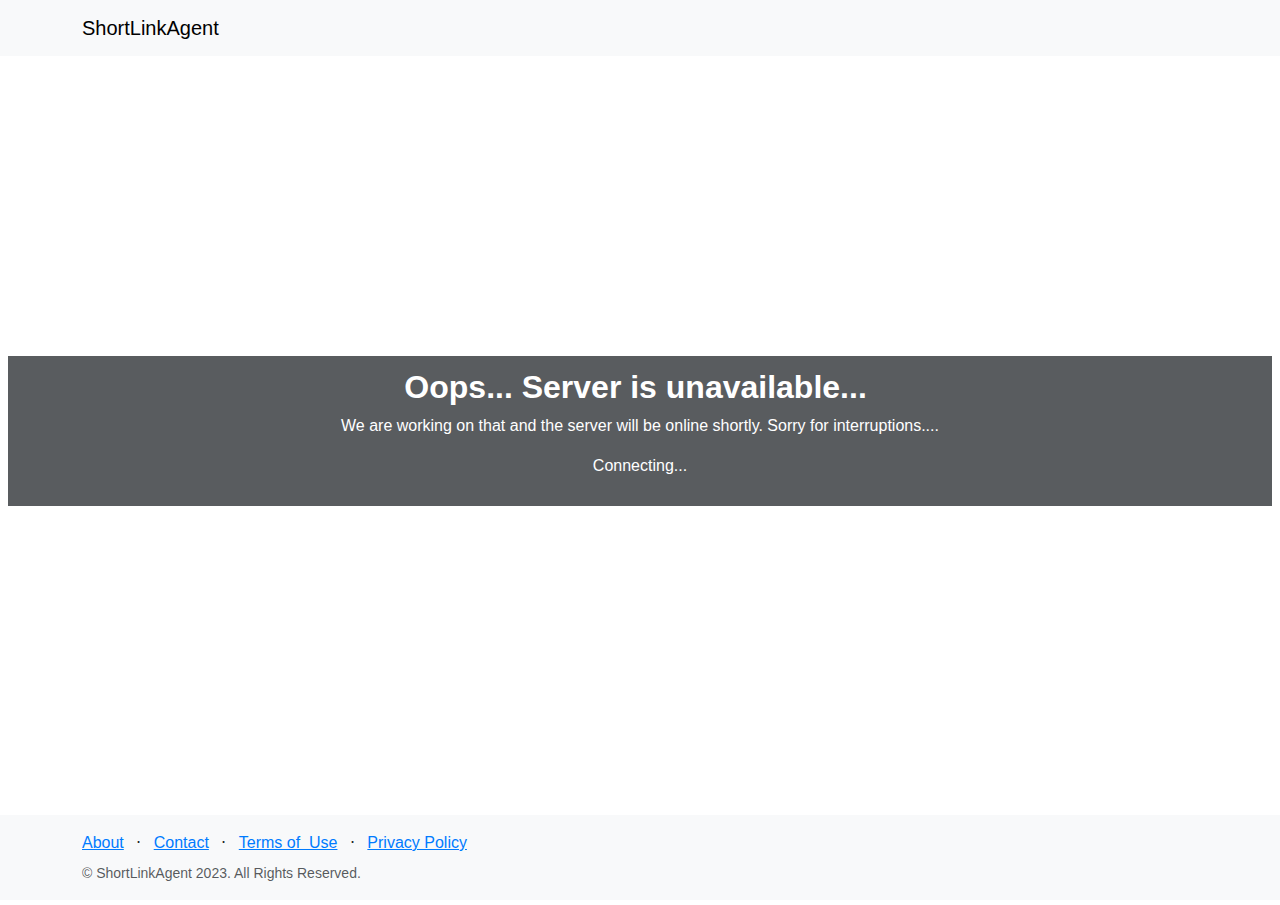
<file: goto.html>
<!DOCTYPE html>
<html data-bs-theme="light" lang="en">

<head>
    <meta charset="utf-8">
    <meta name="viewport" content="width=device-width, initial-scale=1.0, shrink-to-fit=no">
    <title>Redirect - ShortLinkAgent</title>
    <link rel="stylesheet" href="assets/bootstrap/css/bootstrap.min.css?h=e03e0ab93c3f39bbde5c27d98953d31d">
    <link rel="manifest" href="manifest.json?h=725f6c26ff71627bf1d6b80889af8f17">
    <link rel="stylesheet" href="assets/css/Lato.css?h=06f0a2e95b523555b74f54198b33f234">
    <link rel="stylesheet" href="https://cdnjs.cloudflare.com/ajax/libs/font-awesome/4.7.0/css/font-awesome.min.css">
    <link rel="stylesheet" href="assets/css/Login-Form-Basic-icons.css?h=befd8a398792e305b7ffd4a176b5b585">
</head>

<body>
    <nav class="navbar navbar-expand bg-light navigation-clean navbar-light">
        <div class="container"><a class="navbar-brand" href="advanced_index.html">ShortLinkAgent</a><button data-bs-toggle="collapse" class="navbar-toggler" data-bs-target="#navcol-1"></button>
            <div class="collapse navbar-collapse" id="navcol-1"></div>
        </div>
    </nav>
    <div style="margin-top: 20px;margin-bottom: 20px;">
        <div class="container" style="margin-top: 20px;margin-bottom: 20px;padding-top: 20px;padding-bottom: 20px;">
            <form style="margin: 20px;">
                <div class="row">
                    <div class="col">
                        <h1 class="text-center">Your requested URL</h1>
                    </div>
                </div>
                <div class="row" style="margin-top: 12px;margin-bottom: 12px;">
                    <div class="col text-center">
                        <!-- Start: original_url_link_value --><a class="fs-1 text-center" id="go-btn" href="#">Link</a><!-- End: original_url_link_value -->
                    </div>
                </div>
                <div class="row d-flex d-sm-flex d-md-flex d-lg-flex d-xl-flex d-xxl-flex justify-content-center justify-content-sm-center justify-content-md-center justify-content-lg-center justify-content-xl-center justify-content-xxl-center" id="redirect-msg" style="margin-top: 12px;margin-bottom: 12px;">
                    <div class="col" style="max-width: 75%;">
                        <div class="alert alert-success text-center" role="alert" style="margin-top: 16px;"><span id="redirect-msg-text"><strong>Fetching the link...</strong></span></div>
                    </div>
                </div>
                <div class="row d-flex d-sm-flex d-md-flex d-lg-flex d-xl-flex d-xxl-flex justify-content-center justify-content-sm-center justify-content-md-center justify-content-lg-center justify-content-xl-center justify-content-xxl-center" style="margin-top: 12px;margin-bottom: 12px;">
                    <div class="col" style="max-width: 75%;">
                        <form style="border-radius: 1px;border-width: 1px;">
                            <div class="table-responsive">
                                <table class="table">
                                    <thead>
                                        <tr>
                                            <th>Original URL</th>
                                            <th><input class="form-control-plaintext" type="text" id="original-url-box" value="Plain Text Value" readonly=""></th>
                                        </tr>
                                    </thead>
                                    <tbody>
                                        <tr>
                                            <td>Notes</td>
                                            <td><input class="form-control-plaintext" type="text" id="notes-box" value="Plain Text Value" readonly=""></td>
                                        </tr>
                                        <tr>
                                            <td>Protected</td>
                                            <td><input class="form-control-plaintext" type="text" id="protected-box" value="Plain Text Value" readonly=""></td>
                                        </tr>
                                        <tr>
                                            <td>Total Clicks</td>
                                            <td><input class="form-control-plaintext" type="text" id="total-box" value="Plain Text Value" readonly=""></td>
                                        </tr>
                                        <tr>
                                            <td>Last Click</td>
                                            <td><input class="form-control-plaintext" type="text" id="last-box" value="Plain Text Value" readonly=""></td>
                                        </tr>
                                        <tr>
                                            <td>Created By</td>
                                            <td><input class="form-control-plaintext" type="text" id="created-by-box" value="Plain Text Value" readonly=""></td>
                                        </tr>
                                        <tr>
                                            <td>Created At</td>
                                            <td><input class="form-control-plaintext" type="text" id="created-at-box" value="Plain Text Value" readonly=""></td>
                                        </tr>
                                    </tbody>
                                </table>
                            </div>
                        </form>
                    </div>
                </div>
            </form>
        </div>
    </div>
    <footer class="bg-light footer w-100 py-3 position-absolute bottom-0 start-50 translate-middle-x">
        <div class="container">
            <div class="row">
                <div class="col-lg-6 text-center text-lg-start my-auto h-100">
                    <ul class="list-inline mb-2">
                        <li class="list-inline-item"><a href="#">About</a></li>
                        <li class="list-inline-item"><span>⋅</span></li>
                        <li class="list-inline-item"><a href="#">Contact</a></li>
                        <li class="list-inline-item"><span>⋅</span></li>
                        <li class="list-inline-item"><a href="#">Terms of &nbsp;Use</a></li>
                        <li class="list-inline-item"><span>⋅</span></li>
                        <li class="list-inline-item"><a href="#">Privacy Policy</a></li>
                    </ul>
                    <p class="text-muted small mb-4 mb-lg-0">© ShortLinkAgent 2023. All Rights Reserved.</p>
                </div>
                <div class="col-lg-6 text-center text-lg-end my-auto h-100">
                    <ul class="list-inline mb-0">
                        <li class="list-inline-item"><a href="#"><i class="fa fa-facebook fa-2x fa-fw"></i></a></li>
                        <li class="list-inline-item"><a href="#"><i class="fa fa-twitter fa-2x fa-fw"></i></a></li>
                        <li class="list-inline-item"><a href="#"><i class="fa fa-instagram fa-2x fa-fw"></i></a></li>
                    </ul>
                </div>
            </div>
        </div>
    </footer>
    <script src="https://cdn.jsdelivr.net/npm/bootstrap@5.3.2/dist/js/bootstrap.bundle.min.js"></script>
    <script src="assets/js/config.js?h=b77fbaed83f9789430a95d65f5d123df"></script>
    <script src="assets/js/index.js?h=6461068ad283169a4c355a8092350dd2"></script>
    <script src="assets/js/pages/@common.js?h=eadc4daebb3bb6dbf3297637dc2e4fdd"></script>
    <script src="assets/js/pages/advanced_page.js?h=97546c61193e688389f3731f3b02a8db"></script>
    <script src="assets/js/pages/editmyinfo_page.js?h=195f98af512fc1f9be6239a2a83793e4"></script>
    <script src="assets/js/pages/editurl_page.js?h=29da61b071d691730f03e596ed4d715a"></script>
    <script src="assets/js/pages/go_page.js?h=977df605e3d6265055aa3b580bb83eda"></script>
    <script src="assets/js/pages/index_page.js?h=d87a8ed9a62a9f3ca47eefdc5d1fef76"></script>
    <script src="assets/js/pages/login_page.js?h=975e1bad4b35753b16e5edb1923d02a0"></script>
    <script src="assets/js/pages/maintaince_page.js?h=9f0be727d174f127623019d6ba4a35ad"></script>
    <script src="assets/js/pages/myurl_page.js?h=157ec0c2c8ffb60305686f280e42b204"></script>
    <script src="assets/js/pages/notfound_page.js?h=f273e48ca1134c57d6d3f6a768cb6d7e"></script>
    <script src="assets/js/pages/signup_page.js?h=fdb9cfe0bab6d1486bf9065193f491de"></script>
    <script src="assets/js/utils/session.js?h=64ee959ac9ffe4d137587d50c2f38211"></script>
    <script src="assets/js/utils/tools.js?h=b6ddbe873b8f16438833a2c1f7fc1274"></script>
    <script src="assets/js/utils/url.js?h=cb94e1f31ad56096f6ef8a4dba6f019d"></script>
    <script src="assets/js/utils/user.js?h=7932f5439a43a40ba55536d38e276957"></script>
</body>

</html>
</file>
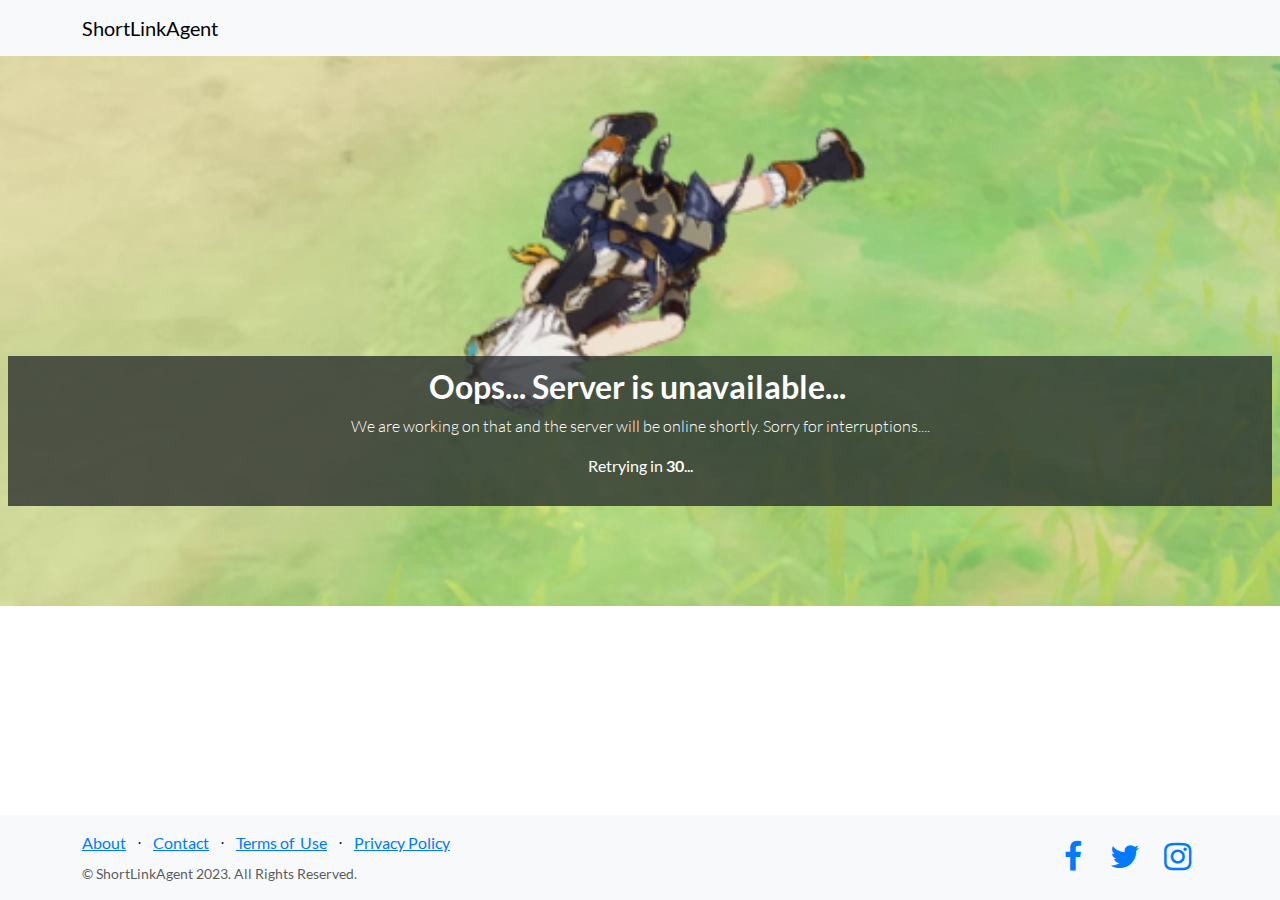
<file: maintaince.html>
<!DOCTYPE html>
<html data-bs-theme="light" lang="en">

<head>
    <meta charset="utf-8">
    <meta name="viewport" content="width=device-width, initial-scale=1.0, shrink-to-fit=no">
    <title>Under Maintaince - ShortLinkAgent</title>
    <link rel="stylesheet" href="assets/bootstrap/css/bootstrap.min.css?h=e03e0ab93c3f39bbde5c27d98953d31d">
    <link rel="manifest" href="manifest.json?h=725f6c26ff71627bf1d6b80889af8f17">
    <link rel="stylesheet" href="assets/css/Lato.css?h=06f0a2e95b523555b74f54198b33f234">
    <link rel="stylesheet" href="https://cdnjs.cloudflare.com/ajax/libs/font-awesome/4.7.0/css/font-awesome.min.css">
    <link rel="stylesheet" href="assets/css/Login-Form-Basic-icons.css?h=befd8a398792e305b7ffd4a176b5b585">
</head>

<body>
    <nav class="navbar navbar-expand bg-light navigation-clean navbar-light">
        <div class="container"><a class="navbar-brand" href="index.html">ShortLinkAgent</a><button data-bs-toggle="collapse" class="navbar-toggler" data-bs-target="#navcol-1"></button>
            <div class="collapse navbar-collapse" id="navcol-1"></div>
        </div>
    </nav>
    <header style="background: url('assets/img/maintaince.png?h=007f60ed2368f90b46f7bac10a06b8f6')no-repeat center center;background-size: cover;padding-top: 300px;padding-bottom: 100px;padding-right: 20px;padding-left: 20px;">
        <div class="row">
            <div class="col text-center" style="background: var(--bs-secondary-color);padding-top: 12px;padding-bottom: 12px;">
                <h1 class="fs-2 fw-bolder" style="color: var(--bs-body-bg);">Oops... Server is unavailable...&nbsp;</h1>
                <p class="fw-light" style="color: var(--bs-body-bg);">We are working on that and the server will be online shortly. Sorry for interruptions....</p>
                <p class="fw-normal text-center" id="msg-box" style="color: var(--bs-body-bg);">Connecting...</p>
            </div>
        </div>
    </header>
    <footer class="bg-light footer w-100 py-3 position-absolute bottom-0 start-50 translate-middle-x">
        <div class="container">
            <div class="row">
                <div class="col-lg-6 text-center text-lg-start my-auto h-100">
                    <ul class="list-inline mb-2">
                        <li class="list-inline-item"><a href="#">About</a></li>
                        <li class="list-inline-item"><span>⋅</span></li>
                        <li class="list-inline-item"><a href="#">Contact</a></li>
                        <li class="list-inline-item"><span>⋅</span></li>
                        <li class="list-inline-item"><a href="#">Terms of &nbsp;Use</a></li>
                        <li class="list-inline-item"><span>⋅</span></li>
                        <li class="list-inline-item"><a href="#">Privacy Policy</a></li>
                    </ul>
                    <p class="text-muted small mb-4 mb-lg-0">© ShortLinkAgent 2023. All Rights Reserved.</p>
                </div>
                <div class="col-lg-6 text-center text-lg-end my-auto h-100">
                    <ul class="list-inline mb-0">
                        <li class="list-inline-item"><a href="#"><i class="fa fa-facebook fa-2x fa-fw"></i></a></li>
                        <li class="list-inline-item"><a href="#"><i class="fa fa-twitter fa-2x fa-fw"></i></a></li>
                        <li class="list-inline-item"><a href="#"><i class="fa fa-instagram fa-2x fa-fw"></i></a></li>
                    </ul>
                </div>
            </div>
        </div>
    </footer>
    <script src="https://cdn.jsdelivr.net/npm/bootstrap@5.3.2/dist/js/bootstrap.bundle.min.js"></script>
    <script src="assets/js/config.js?h=b77fbaed83f9789430a95d65f5d123df"></script>
    <script src="assets/js/index.js?h=6461068ad283169a4c355a8092350dd2"></script>
    <script src="assets/js/pages/@common.js?h=eadc4daebb3bb6dbf3297637dc2e4fdd"></script>
    <script src="assets/js/pages/advanced_page.js?h=97546c61193e688389f3731f3b02a8db"></script>
    <script src="assets/js/pages/editmyinfo_page.js?h=195f98af512fc1f9be6239a2a83793e4"></script>
    <script src="assets/js/pages/editurl_page.js?h=29da61b071d691730f03e596ed4d715a"></script>
    <script src="assets/js/pages/go_page.js?h=977df605e3d6265055aa3b580bb83eda"></script>
    <script src="assets/js/pages/index_page.js?h=d87a8ed9a62a9f3ca47eefdc5d1fef76"></script>
    <script src="assets/js/pages/login_page.js?h=975e1bad4b35753b16e5edb1923d02a0"></script>
    <script src="assets/js/pages/maintaince_page.js?h=9f0be727d174f127623019d6ba4a35ad"></script>
    <script src="assets/js/pages/myurl_page.js?h=157ec0c2c8ffb60305686f280e42b204"></script>
    <script src="assets/js/pages/notfound_page.js?h=f273e48ca1134c57d6d3f6a768cb6d7e"></script>
    <script src="assets/js/pages/signup_page.js?h=fdb9cfe0bab6d1486bf9065193f491de"></script>
    <script src="assets/js/utils/session.js?h=64ee959ac9ffe4d137587d50c2f38211"></script>
    <script src="assets/js/utils/tools.js?h=b6ddbe873b8f16438833a2c1f7fc1274"></script>
    <script src="assets/js/utils/url.js?h=cb94e1f31ad56096f6ef8a4dba6f019d"></script>
    <script src="assets/js/utils/user.js?h=7932f5439a43a40ba55536d38e276957"></script>
</body>

</html>
</file>
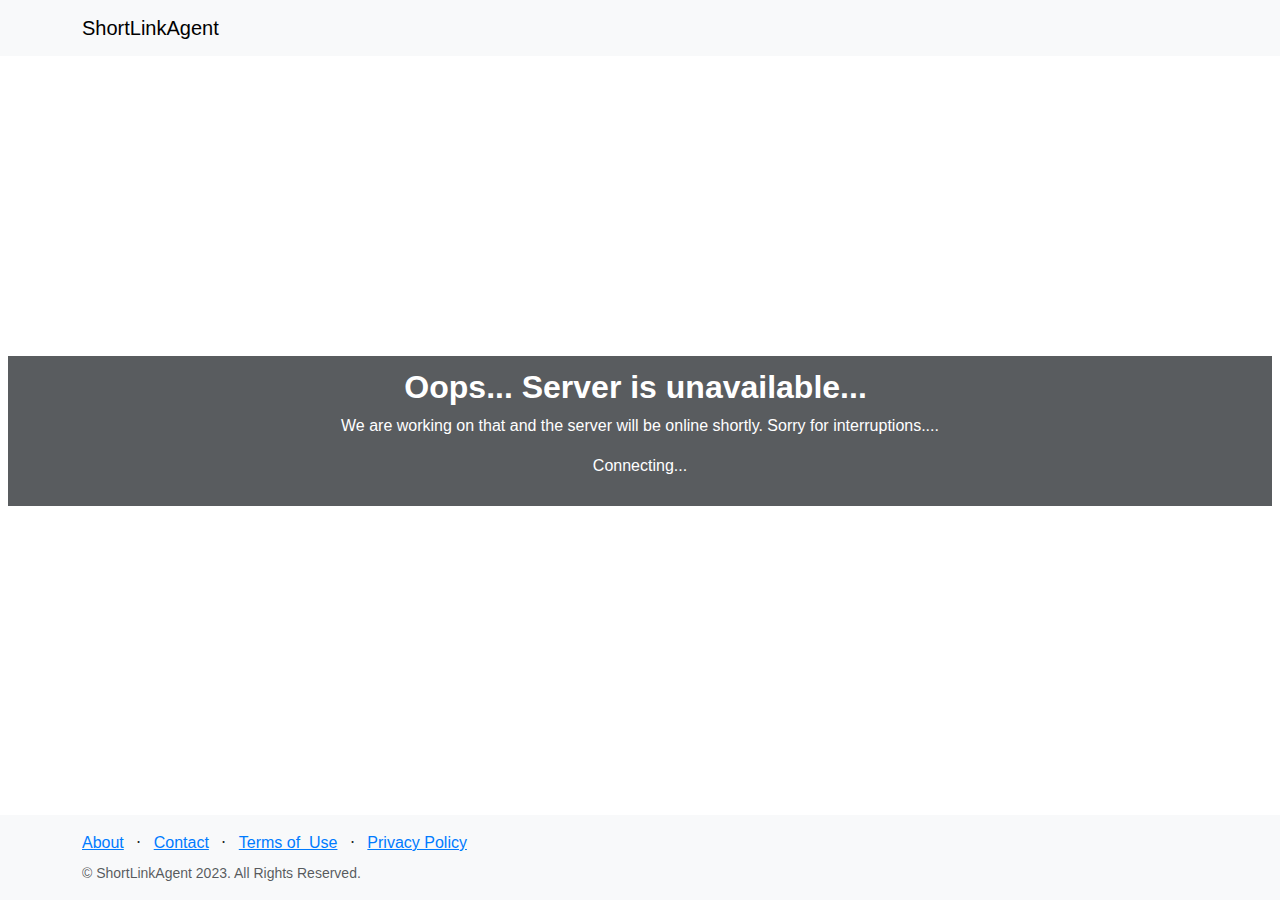
<file: my_urls.html>
<!DOCTYPE html>
<html data-bs-theme="light" lang="en">

<head>
    <meta charset="utf-8">
    <meta name="viewport" content="width=device-width, initial-scale=1.0, shrink-to-fit=no">
    <title>SLA-FE</title>
    <link rel="stylesheet" href="assets/bootstrap/css/bootstrap.min.css?h=e03e0ab93c3f39bbde5c27d98953d31d">
    <link rel="manifest" href="manifest.json?h=725f6c26ff71627bf1d6b80889af8f17">
    <link rel="stylesheet" href="assets/css/Lato.css?h=06f0a2e95b523555b74f54198b33f234">
    <link rel="stylesheet" href="https://cdnjs.cloudflare.com/ajax/libs/font-awesome/4.7.0/css/font-awesome.min.css">
    <link rel="stylesheet" href="assets/css/Login-Form-Basic-icons.css?h=befd8a398792e305b7ffd4a176b5b585">
</head>

<body>
    <nav class="navbar navbar-expand navigation-clean navbar-light">
        <div class="container"><a class="navbar-brand" href="index.html">ShortLinkAgent</a><button data-bs-toggle="collapse" class="navbar-toggler" data-bs-target="#navcol-1"></button>
            <div class="collapse navbar-collapse" id="navcol-1">
                <div class="dropdown d-xl-flex ms-auto justify-content-xl-end" style="text-align: right;"><a aria-expanded="false" data-bs-toggle="dropdown" id="username-label" href="#" style="display: block;position: sticky;text-align: right;">username</a>
                    <div class="dropdown-menu dropdown-menu-end"><a class="dropdown-item" id="myurl-btn" href="#">My URLs</a><a class="dropdown-item" id="editinfo-btn" href="#">My account</a><a class="dropdown-item" id="logout-btn" href="#">Logout</a></div>
                </div>
            </div>
        </div>
    </nav>
    <div class="container" style="margin-bottom: 20px;padding-bottom: 20px;">
        <div class="row">
            <div class="col">
                <h1 style="margin-top: 24px;">URL List</h1>
            </div>
        </div>
        <div class="row">
            <div class="col">
                <p id="user-id-box">user_id: 1234567890</p>
            </div>
            <div class="col">
                <p class="text-end" id="total-links-box">total_links: 0</p>
            </div>
        </div>
        <div class="row">
            <div class="col">
                <div class="table-responsive">
                    <table class="table table-striped">
                        <thead>
                            <tr class="text-break">
                                <th>url id</th>
                                <th>custom ids</th>
                                <th>original url</th>
                                <th>notes</th>
                                <th>created at</th>
                                <th>last access</th>
                                <th>total clicks</th>
                                <th>require login</th>
                                <th>actions</th>
                            </tr>
                        </thead>
                        <tbody id="table-body"></tbody>
                    </table>
                </div>
            </div>
        </div>
        <div class="row"></div>
    </div>
    <footer class="bg-light footer">
        <div class="container">
            <div class="row">
                <div class="col-lg-6 text-center text-lg-start my-auto h-100">
                    <ul class="list-inline mb-2">
                        <li class="list-inline-item"><a href="#">About</a></li>
                        <li class="list-inline-item"><span>⋅</span></li>
                        <li class="list-inline-item"><a href="#">Contact</a></li>
                        <li class="list-inline-item"><span>⋅</span></li>
                        <li class="list-inline-item"><a href="#">Terms of &nbsp;Use</a></li>
                        <li class="list-inline-item"><span>⋅</span></li>
                        <li class="list-inline-item"><a href="#">Privacy Policy</a></li>
                    </ul>
                    <p class="text-muted small mb-4 mb-lg-0">© ShortLinkAgent 2023. All Rights Reserved.</p>
                </div>
                <div class="col-lg-6 text-center text-lg-end my-auto h-100">
                    <ul class="list-inline mb-0">
                        <li class="list-inline-item"><a href="#"><i class="fa fa-facebook fa-2x fa-fw"></i></a></li>
                        <li class="list-inline-item"><a href="#"><i class="fa fa-twitter fa-2x fa-fw"></i></a></li>
                        <li class="list-inline-item"><a href="#"><i class="fa fa-instagram fa-2x fa-fw"></i></a></li>
                    </ul>
                </div>
            </div>
        </div>
    </footer>
    <script src="https://cdn.jsdelivr.net/npm/bootstrap@5.3.2/dist/js/bootstrap.bundle.min.js"></script>
    <script src="assets/js/config.js?h=b77fbaed83f9789430a95d65f5d123df"></script>
    <script src="assets/js/index.js?h=6461068ad283169a4c355a8092350dd2"></script>
    <script src="assets/js/pages/@common.js?h=eadc4daebb3bb6dbf3297637dc2e4fdd"></script>
    <script src="assets/js/pages/advanced_page.js?h=97546c61193e688389f3731f3b02a8db"></script>
    <script src="assets/js/pages/editmyinfo_page.js?h=195f98af512fc1f9be6239a2a83793e4"></script>
    <script src="assets/js/pages/editurl_page.js?h=29da61b071d691730f03e596ed4d715a"></script>
    <script src="assets/js/pages/go_page.js?h=977df605e3d6265055aa3b580bb83eda"></script>
    <script src="assets/js/pages/index_page.js?h=d87a8ed9a62a9f3ca47eefdc5d1fef76"></script>
    <script src="assets/js/pages/login_page.js?h=975e1bad4b35753b16e5edb1923d02a0"></script>
    <script src="assets/js/pages/maintaince_page.js?h=9f0be727d174f127623019d6ba4a35ad"></script>
    <script src="assets/js/pages/myurl_page.js?h=157ec0c2c8ffb60305686f280e42b204"></script>
    <script src="assets/js/pages/notfound_page.js?h=f273e48ca1134c57d6d3f6a768cb6d7e"></script>
    <script src="assets/js/pages/signup_page.js?h=fdb9cfe0bab6d1486bf9065193f491de"></script>
    <script src="assets/js/utils/session.js?h=64ee959ac9ffe4d137587d50c2f38211"></script>
    <script src="assets/js/utils/tools.js?h=b6ddbe873b8f16438833a2c1f7fc1274"></script>
    <script src="assets/js/utils/url.js?h=cb94e1f31ad56096f6ef8a4dba6f019d"></script>
    <script src="assets/js/utils/user.js?h=7932f5439a43a40ba55536d38e276957"></script>
</body>

</html>
</file>
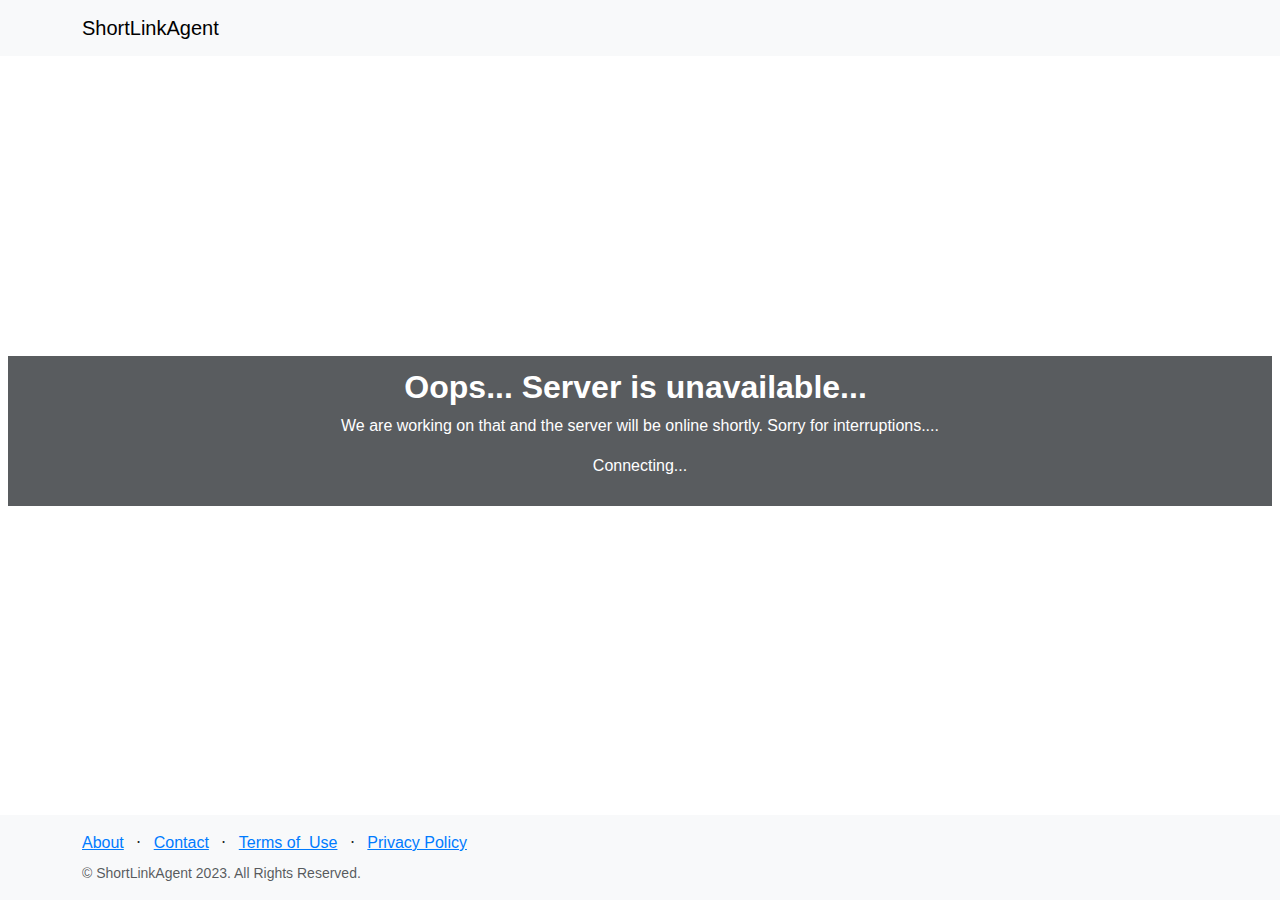
<file: signin.html>
<!DOCTYPE html>
<html data-bs-theme="light" lang="en">

<head>
    <meta charset="utf-8">
    <meta name="viewport" content="width=device-width, initial-scale=1.0, shrink-to-fit=no">
    <title>Signin - ShortLinkAgent</title>
    <link rel="stylesheet" href="assets/bootstrap/css/bootstrap.min.css?h=e03e0ab93c3f39bbde5c27d98953d31d">
    <link rel="manifest" href="manifest.json?h=725f6c26ff71627bf1d6b80889af8f17">
    <link rel="stylesheet" href="assets/css/Lato.css?h=06f0a2e95b523555b74f54198b33f234">
    <link rel="stylesheet" href="https://cdnjs.cloudflare.com/ajax/libs/font-awesome/4.7.0/css/font-awesome.min.css">
    <link rel="stylesheet" href="assets/css/Login-Form-Basic-icons.css?h=befd8a398792e305b7ffd4a176b5b585">
</head>

<body>
    <nav class="navbar navbar-expand bg-light navigation-clean navbar-light">
        <div class="container"><a class="navbar-brand" href="index.html">ShortLinkAgent</a><button data-bs-toggle="collapse" class="navbar-toggler" data-bs-target="#navcol-1"></button>
            <div class="collapse navbar-collapse" id="navcol-1"><a class="btn btn-primary ms-auto" role="button" href="signin.html">Sign In</a><a class="btn btn-link" role="button" href="signup.html">Sign Up</a></div>
        </div>
    </nav><!-- Start: Login Form Basic -->
    <section class="position-relative py-4 py-xl-5" style="background:url('assets/img/download.png?h=d9209dbfc15254a3d16754b8cb3c6f82')no-repeat center center;background-size:cover;">
        <div class="container">
            <div class="row mb-5">
                <div class="col-md-8 col-xl-6 text-center mx-auto" style="color: var(--bs-body-bg);">
                    <h2>Log in</h2>
                    <p class="w-lg-50">Please login to continue</p>
                </div>
            </div>
            <div class="row d-flex justify-content-center">
                <div class="col-md-6 col-xl-4">
                    <div class="card mb-5" style="background: rgba(0,0,0,0.5);">
                        <div class="card-body d-flex flex-column align-items-center">
                            <div class="bs-icon-xl bs-icon-circle bs-icon-primary bs-icon my-4"><svg xmlns="http://www.w3.org/2000/svg" width="1em" height="1em" fill="currentColor" viewBox="0 0 16 16" class="bi bi-person">
                                    <path d="M8 8a3 3 0 1 0 0-6 3 3 0 0 0 0 6Zm2-3a2 2 0 1 1-4 0 2 2 0 0 1 4 0Zm4 8c0 1-1 1-1 1H3s-1 0-1-1 1-4 6-4 6 3 6 4Zm-1-.004c-.001-.246-.154-.986-.832-1.664C11.516 10.68 10.289 10 8 10c-2.29 0-3.516.68-4.168 1.332-.678.678-.83 1.418-.832 1.664h10Z"></path>
                                </svg></div>
                            <form class="text-center" method="post">
                                <div class="mb-3"><input class="form-control" type="text" id="username-box" name="uername" placeholder="username"></div>
                                <div class="mb-3"><input class="form-control" type="password" id="password-box" name="password" placeholder="Password"></div>
                                <div class="mb-3"><button class="btn btn-primary d-block w-100" id="login-btn" type="button">Login</button></div><button class="btn" id="forgot-btn" type="button" style="max-height: 30px;padding: 0px;color: var(--bs-body-bg);">Forgot your password?</button>
                            </form>
                        </div>
                    </div>
                </div>
            </div>
        </div>
    </section><!-- End: Login Form Basic -->
    <footer class="bg-light footer w-100 py-3 position-absolute bottom-0 start-50 translate-middle-x">
        <div class="container">
            <div class="row">
                <div class="col-lg-6 text-center text-lg-start my-auto h-100">
                    <ul class="list-inline mb-2">
                        <li class="list-inline-item"><a href="#">About</a></li>
                        <li class="list-inline-item"><span>⋅</span></li>
                        <li class="list-inline-item"><a href="#">Contact</a></li>
                        <li class="list-inline-item"><span>⋅</span></li>
                        <li class="list-inline-item"><a href="#">Terms of &nbsp;Use</a></li>
                        <li class="list-inline-item"><span>⋅</span></li>
                        <li class="list-inline-item"><a href="#">Privacy Policy</a></li>
                    </ul>
                    <p class="text-muted small mb-4 mb-lg-0">© ShortLinkAgent 2023. All Rights Reserved.</p>
                </div>
                <div class="col-lg-6 text-center text-lg-end my-auto h-100">
                    <ul class="list-inline mb-0">
                        <li class="list-inline-item"><a href="#"><i class="fa fa-facebook fa-2x fa-fw"></i></a></li>
                        <li class="list-inline-item"><a href="#"><i class="fa fa-twitter fa-2x fa-fw"></i></a></li>
                        <li class="list-inline-item"><a href="#"><i class="fa fa-instagram fa-2x fa-fw"></i></a></li>
                    </ul>
                </div>
            </div>
        </div>
    </footer>
    <script src="https://cdn.jsdelivr.net/npm/bootstrap@5.3.2/dist/js/bootstrap.bundle.min.js"></script>
    <script src="assets/js/config.js?h=b77fbaed83f9789430a95d65f5d123df"></script>
    <script src="assets/js/index.js?h=6461068ad283169a4c355a8092350dd2"></script>
    <script src="assets/js/pages/@common.js?h=eadc4daebb3bb6dbf3297637dc2e4fdd"></script>
    <script src="assets/js/pages/advanced_page.js?h=97546c61193e688389f3731f3b02a8db"></script>
    <script src="assets/js/pages/editmyinfo_page.js?h=195f98af512fc1f9be6239a2a83793e4"></script>
    <script src="assets/js/pages/editurl_page.js?h=29da61b071d691730f03e596ed4d715a"></script>
    <script src="assets/js/pages/go_page.js?h=977df605e3d6265055aa3b580bb83eda"></script>
    <script src="assets/js/pages/index_page.js?h=d87a8ed9a62a9f3ca47eefdc5d1fef76"></script>
    <script src="assets/js/pages/login_page.js?h=975e1bad4b35753b16e5edb1923d02a0"></script>
    <script src="assets/js/pages/maintaince_page.js?h=9f0be727d174f127623019d6ba4a35ad"></script>
    <script src="assets/js/pages/myurl_page.js?h=157ec0c2c8ffb60305686f280e42b204"></script>
    <script src="assets/js/pages/notfound_page.js?h=f273e48ca1134c57d6d3f6a768cb6d7e"></script>
    <script src="assets/js/pages/signup_page.js?h=fdb9cfe0bab6d1486bf9065193f491de"></script>
    <script src="assets/js/utils/session.js?h=64ee959ac9ffe4d137587d50c2f38211"></script>
    <script src="assets/js/utils/tools.js?h=b6ddbe873b8f16438833a2c1f7fc1274"></script>
    <script src="assets/js/utils/url.js?h=cb94e1f31ad56096f6ef8a4dba6f019d"></script>
    <script src="assets/js/utils/user.js?h=7932f5439a43a40ba55536d38e276957"></script>
</body>

</html>
</file>
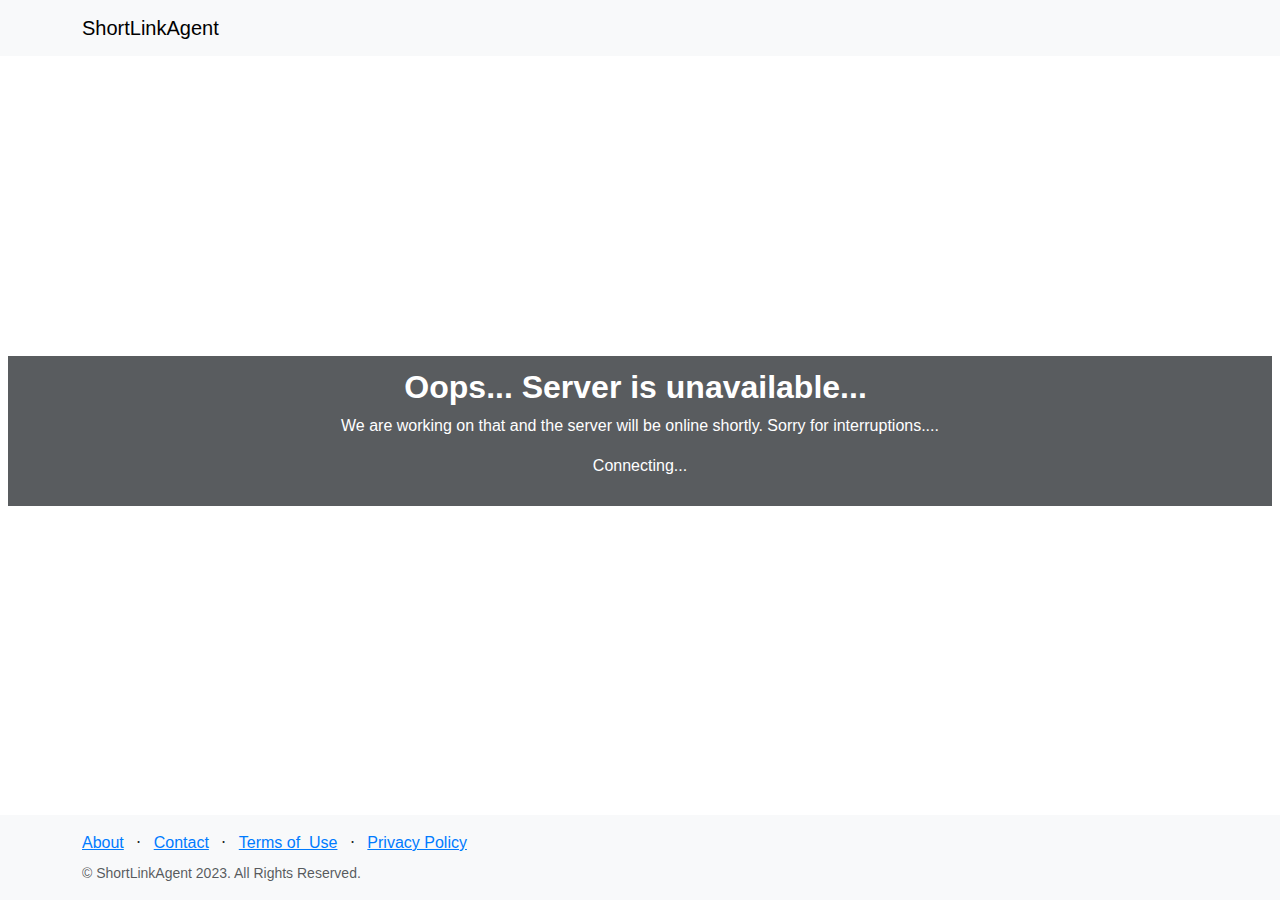
<file: signup.html>
<!DOCTYPE html>
<html data-bs-theme="light" lang="en">

<head>
    <meta charset="utf-8">
    <meta name="viewport" content="width=device-width, initial-scale=1.0, shrink-to-fit=no">
    <title>Signup - ShortLinkAgent</title>
    <link rel="stylesheet" href="assets/bootstrap/css/bootstrap.min.css?h=e03e0ab93c3f39bbde5c27d98953d31d">
    <link rel="manifest" href="manifest.json?h=725f6c26ff71627bf1d6b80889af8f17">
    <link rel="stylesheet" href="assets/css/Lato.css?h=06f0a2e95b523555b74f54198b33f234">
    <link rel="stylesheet" href="https://cdnjs.cloudflare.com/ajax/libs/font-awesome/4.7.0/css/font-awesome.min.css">
    <link rel="stylesheet" href="assets/css/Login-Form-Basic-icons.css?h=befd8a398792e305b7ffd4a176b5b585">
</head>

<body>
    <nav class="navbar navbar-expand bg-light navigation-clean navbar-light">
        <div class="container"><a class="navbar-brand" href="index.html">ShortLinkAgent</a><button data-bs-toggle="collapse" class="navbar-toggler" data-bs-target="#navcol-1"></button>
            <div class="collapse navbar-collapse" id="navcol-1"><a class="btn btn-primary ms-auto" role="button" href="signin.html">Sign In</a><button class="btn btn-link" type="button">Sign Up</button></div>
        </div>
    </nav>
    <section style="background:url('assets/img/download.png?h=d9209dbfc15254a3d16754b8cb3c6f82')no-repeat center center;background-size:cover;">
        <div>
            <div class="row d-flex d-sm-flex d-md-flex d-lg-flex d-xl-flex d-xxl-flex justify-content-center justify-content-sm-center justify-content-md-center justify-content-lg-center justify-content-xl-center justify-content-xxl-center">
                <div class="col" style="max-width: 50%;color: var(--bs-body-bg);">
                    <header>
                        <div class="row">
                            <div class="col" style="padding-top: initial;margin-top: 50px;">
                                <h1 class="d-flex d-lg-flex d-xl-flex justify-content-center justify-content-lg-center justify-content-xl-center">Sign up</h1>
                            </div>
                        </div>
                        <div class="row">
                            <div class="col d-xl-flex justify-content-xl-center">
                                <p class="d-flex d-sm-flex d-md-flex d-lg-flex justify-content-center justify-content-sm-center justify-content-md-center justify-content-lg-center">Signup an account</p>
                            </div>
                        </div>
                    </header>
                </div>
            </div>
            <div class="row">
                <div class="col d-flex d-md-flex d-lg-flex justify-content-center justify-content-md-center justify-content-lg-center" style="width: 698px;">
                    <div class="row d-xl-flex justify-content-xl-center" style="margin-top: 12px;margin-bottom: 50px;">
                        <div class="col" style="max-width: 400px;padding-top: 12px;padding-bottom: 12px;border-radius: 6px;border-width: 1px;border-color: var(--bs-body-color);">
                            <div class="card" style="padding: 40px;padding-top: 20px;padding-bottom: 20px;padding-right: 40px;padding-left: 40px;background: var(--bs-secondary-color);">
                                <div class="row">
                                    <div class="col d-xl-flex justify-content-xl-center" style="padding-bottom: 6px;padding-top: 6px;"><input class="form-control-lg form-control" type="text" id="fullname-box" name="fullname" placeholder="Fullname" style="text-align: center;"></div>
                                </div>
                                <div class="row">
                                    <div class="col d-xl-flex justify-content-xl-center" style="padding-top: 6px;padding-bottom: 6px;"><input class="form-control-lg form-control" type="text" id="username-box" name="username" placeholder="username" style="text-align: center;"></div>
                                </div>
                                <div class="row">
                                    <div class="col d-xl-flex justify-content-xl-center" style="padding-top: 6px;padding-bottom: 6px;"><input class="form-control-lg form-control" type="password" id="password-box" placeholder="Password" name="password" style="text-align: center;"></div>
                                </div>
                                <div class="row">
                                    <div class="col d-xl-flex justify-content-xl-center" style="padding-top: 6px;padding-bottom: 6px;"><input class="form-control-lg form-control" type="password" id="re-password-box" name="password_re" placeholder="Retype Password" style="text-align: center;"></div>
                                </div>
                                <div class="row">
                                    <div class="col text-center" style="padding-top: 12px;padding-bottom: 12px;"><button class="btn btn-primary" id="signup-btn" type="button" style="width: 300px;height: 50px;">Submit!</button></div>
                                </div>
                            </div>
                        </div>
                    </div>
                </div>
            </div>
        </div>
    </section>
    <footer class="bg-light footer w-100 py-3 position-absolute bottom-0 start-50 translate-middle-x">
        <div class="container">
            <div class="row">
                <div class="col-lg-6 text-center text-lg-start my-auto h-100">
                    <ul class="list-inline mb-2">
                        <li class="list-inline-item"><a href="#">About</a></li>
                        <li class="list-inline-item"><span>⋅</span></li>
                        <li class="list-inline-item"><a href="#">Contact</a></li>
                        <li class="list-inline-item"><span>⋅</span></li>
                        <li class="list-inline-item"><a href="#">Terms of &nbsp;Use</a></li>
                        <li class="list-inline-item"><span>⋅</span></li>
                        <li class="list-inline-item"><a href="#">Privacy Policy</a></li>
                    </ul>
                    <p class="text-muted small mb-4 mb-lg-0">© ShortLinkAgent 2023. All Rights Reserved.</p>
                </div>
                <div class="col-lg-6 text-center text-lg-end my-auto h-100">
                    <ul class="list-inline mb-0">
                        <li class="list-inline-item"><a href="#"><i class="fa fa-facebook fa-2x fa-fw"></i></a></li>
                        <li class="list-inline-item"><a href="#"><i class="fa fa-twitter fa-2x fa-fw"></i></a></li>
                        <li class="list-inline-item"><a href="#"><i class="fa fa-instagram fa-2x fa-fw"></i></a></li>
                    </ul>
                </div>
            </div>
        </div>
    </footer>
    <script src="https://cdn.jsdelivr.net/npm/bootstrap@5.3.2/dist/js/bootstrap.bundle.min.js"></script>
    <script src="assets/js/config.js?h=b77fbaed83f9789430a95d65f5d123df"></script>
    <script src="assets/js/index.js?h=6461068ad283169a4c355a8092350dd2"></script>
    <script src="assets/js/pages/@common.js?h=eadc4daebb3bb6dbf3297637dc2e4fdd"></script>
    <script src="assets/js/pages/advanced_page.js?h=97546c61193e688389f3731f3b02a8db"></script>
    <script src="assets/js/pages/editmyinfo_page.js?h=195f98af512fc1f9be6239a2a83793e4"></script>
    <script src="assets/js/pages/editurl_page.js?h=29da61b071d691730f03e596ed4d715a"></script>
    <script src="assets/js/pages/go_page.js?h=977df605e3d6265055aa3b580bb83eda"></script>
    <script src="assets/js/pages/index_page.js?h=d87a8ed9a62a9f3ca47eefdc5d1fef76"></script>
    <script src="assets/js/pages/login_page.js?h=975e1bad4b35753b16e5edb1923d02a0"></script>
    <script src="assets/js/pages/maintaince_page.js?h=9f0be727d174f127623019d6ba4a35ad"></script>
    <script src="assets/js/pages/myurl_page.js?h=157ec0c2c8ffb60305686f280e42b204"></script>
    <script src="assets/js/pages/notfound_page.js?h=f273e48ca1134c57d6d3f6a768cb6d7e"></script>
    <script src="assets/js/pages/signup_page.js?h=fdb9cfe0bab6d1486bf9065193f491de"></script>
    <script src="assets/js/utils/session.js?h=64ee959ac9ffe4d137587d50c2f38211"></script>
    <script src="assets/js/utils/tools.js?h=b6ddbe873b8f16438833a2c1f7fc1274"></script>
    <script src="assets/js/utils/url.js?h=cb94e1f31ad56096f6ef8a4dba6f019d"></script>
    <script src="assets/js/utils/user.js?h=7932f5439a43a40ba55536d38e276957"></script>
</body>

</html>
</file>
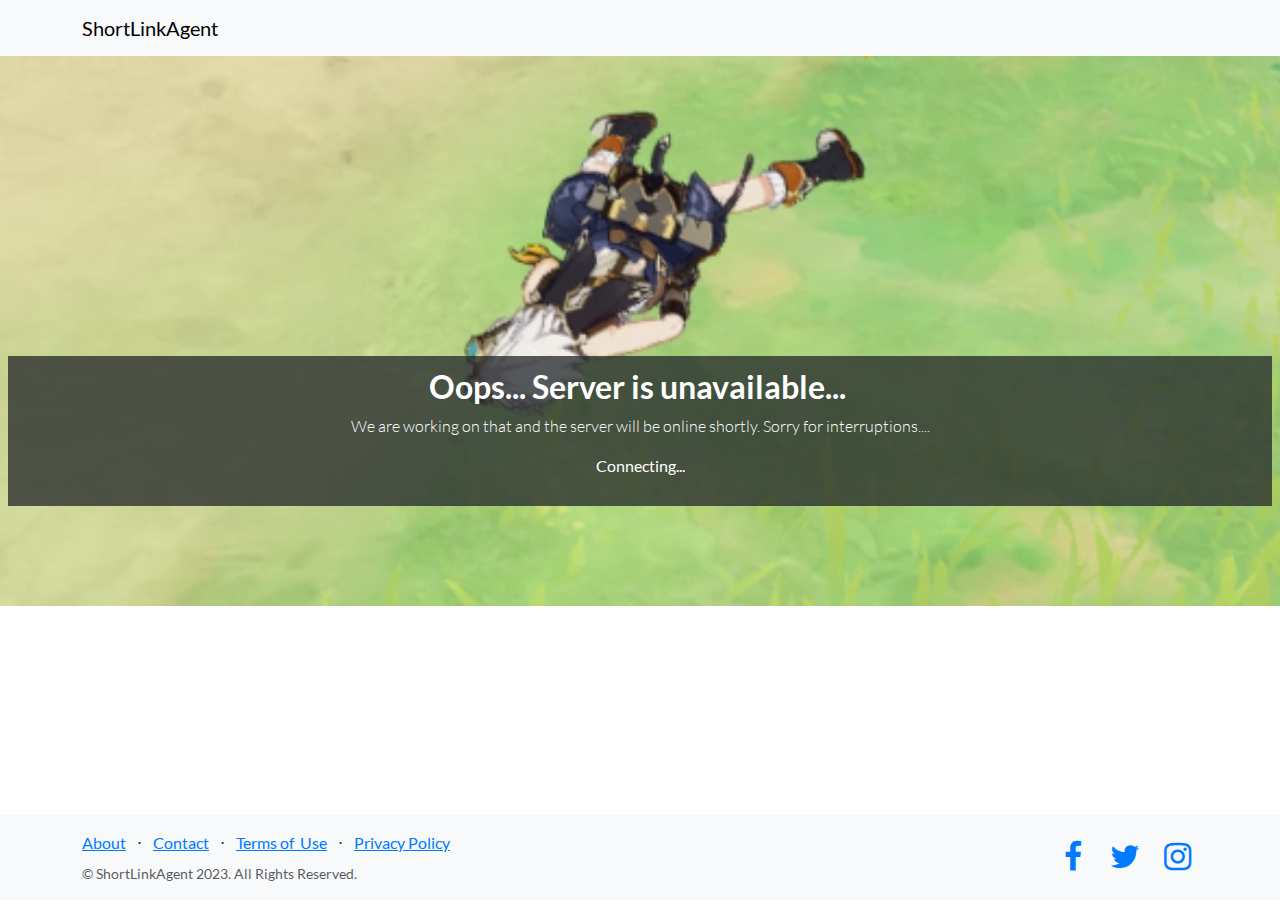
<file: user_index.html>
<!DOCTYPE html>
<html data-bs-theme="light" lang="en">

<head>
    <meta charset="utf-8">
    <meta name="viewport" content="width=device-width, initial-scale=1.0, shrink-to-fit=no">
    <title>SLA-FE</title>
    <link rel="stylesheet" href="assets/bootstrap/css/bootstrap.min.css?h=e03e0ab93c3f39bbde5c27d98953d31d">
    <link rel="manifest" href="manifest.json?h=725f6c26ff71627bf1d6b80889af8f17">
    <link rel="stylesheet" href="assets/css/Lato.css?h=6ee8fea21981fdde069d73f7981654f9">
    <link rel="stylesheet" href="assets/css/Login-Form-Basic-icons.css?h=befd8a398792e305b7ffd4a176b5b585">
</head>

<body>
    <script src="https://cdn.jsdelivr.net/npm/bootstrap@5.3.2/dist/js/bootstrap.bundle.min.js"></script>
    <script src="assets/js/config.js?h=b77fbaed83f9789430a95d65f5d123df"></script>
    <script src="assets/js/index.js?h=3ad496aa983c2bb78a87bfa52af66da3"></script>
    <script src="assets/js/pages/@common.js?h=eadc4daebb3bb6dbf3297637dc2e4fdd"></script>
    <script src="assets/js/pages/advanced_page.js?h=4b247589fbab5e4452b20ac3ffeb2524"></script>
    <script src="assets/js/pages/editmyinfo_page.js?h=481bc7d655428e73c574e11ff57154b7"></script>
    <script src="assets/js/pages/go_page.js?h=9f9fcfeaa1cd63e07cd1f139a5c11d89"></script>
    <script src="assets/js/pages/index_page.js?h=ba98c6387c3a8fc9f3bf31367c810e50"></script>
    <script src="assets/js/pages/login_page.js?h=975e1bad4b35753b16e5edb1923d02a0"></script>
    <script src="assets/js/pages/maintaince_page.js?h=9f0be727d174f127623019d6ba4a35ad"></script>
    <script src="assets/js/pages/myurl_page.js?h=ecee4aafdd1d940fb318f1f29aa0c496"></script>
    <script src="assets/js/pages/notfound_page.js?h=f273e48ca1134c57d6d3f6a768cb6d7e"></script>
    <script src="assets/js/pages/signup_page.js?h=fdb9cfe0bab6d1486bf9065193f491de"></script>
    <script src="assets/js/utils/session.js?h=64ee959ac9ffe4d137587d50c2f38211"></script>
    <script src="assets/js/utils/tools.js?h=f2966d6d68a869543f9b83ddfa51b9f5"></script>
    <script src="assets/js/utils/url.js?h=cb94e1f31ad56096f6ef8a4dba6f019d"></script>
    <script src="assets/js/utils/user.js?h=7932f5439a43a40ba55536d38e276957"></script>
</body>

</html>
</file>
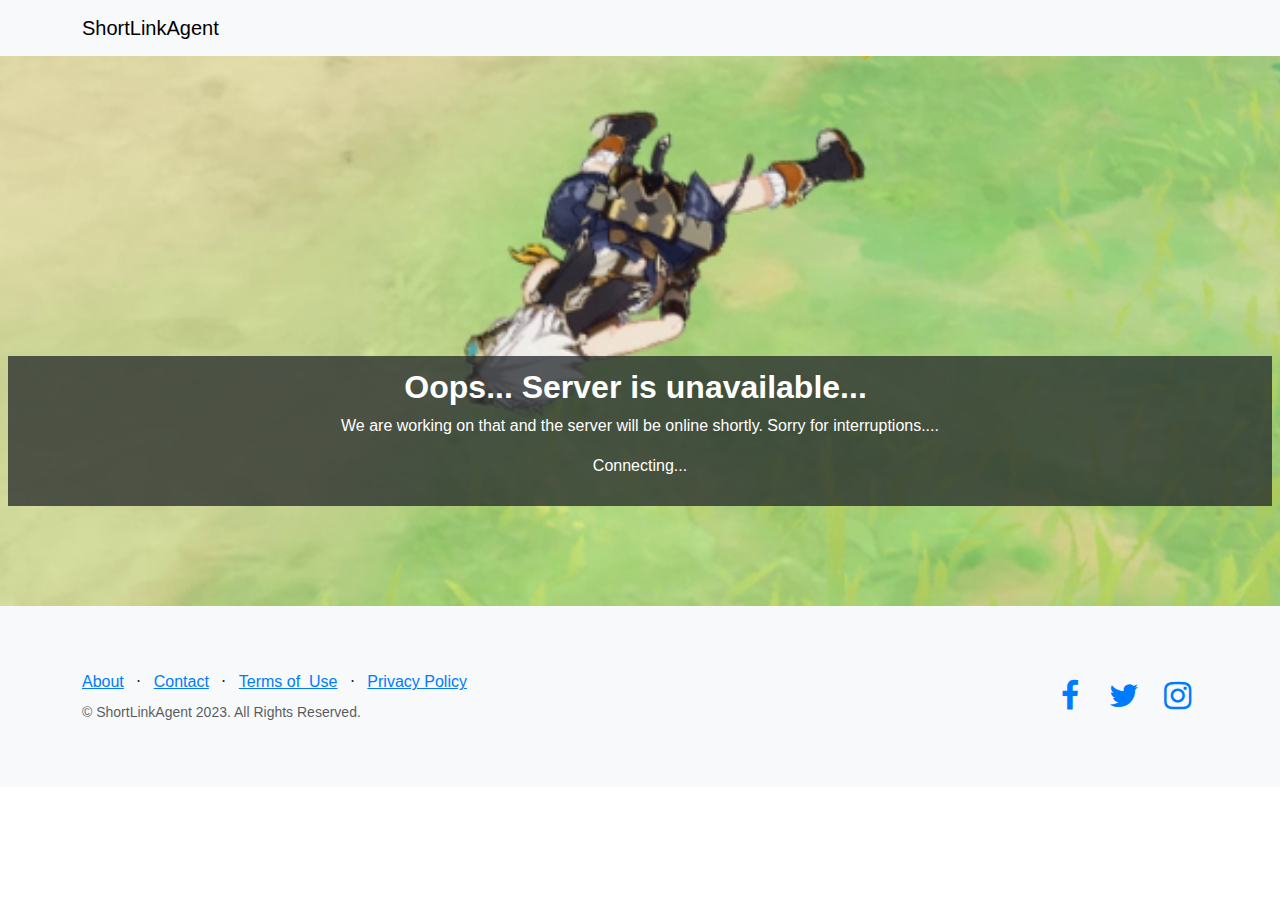
<file: wwwroot/advanced_index.html>
<!DOCTYPE html>
<html data-bs-theme="light" lang="en">

<head>
    <meta charset="utf-8">
    <meta name="viewport" content="width=device-width, initial-scale=1.0, shrink-to-fit=no">
    <title>Home - ShortLinkAgent</title>
    <link rel="stylesheet" href="assets/bootstrap/css/bootstrap.min.css?h=e03e0ab93c3f39bbde5c27d98953d31d">
    <link rel="manifest" href="manifest.json?h=725f6c26ff71627bf1d6b80889af8f17">
    <link rel="stylesheet" href="assets/css/Lato.css?h=aed0f48a9c61dc16407459bf2beb2783">
    <link rel="stylesheet" href="https://cdnjs.cloudflare.com/ajax/libs/font-awesome/4.7.0/css/font-awesome.min.css">
    <link rel="stylesheet" href="assets/css/Login-Form-Basic-icons.css?h=befd8a398792e305b7ffd4a176b5b585">
</head>

<body>
    <nav class="navbar navbar-expand navigation-clean navbar-light">
        <div class="container"><a class="navbar-brand" href="index.html">ShortLinkAgent</a><button data-bs-toggle="collapse" class="navbar-toggler" data-bs-target="#navcol-1"></button>
            <div class="collapse navbar-collapse" id="navcol-1">
                <div class="dropdown d-xl-flex ms-auto justify-content-xl-end" style="text-align: right;"><a aria-expanded="false" data-bs-toggle="dropdown" id="username-label" href="#" style="display: block;position: sticky;text-align: right;">username</a>
                    <div class="dropdown-menu dropdown-menu-end"><a class="dropdown-item" id="myurl-btn" href="#">My URLs</a><a class="dropdown-item" id="editinfo-btn" href="#">Edit infos</a><a class="dropdown-item" id="changepwd-btn" href="#">Change password</a><a class="dropdown-item" id="logout-btn" href="#">Logout</a><a class="dropdown-item" id="deleteaccount-btn" href="#">Delete account</a></div>
                </div>
            </div>
        </div>
    </nav>
    <header class="text-center text-white masthead" style="background:url('assets/img/404_dummy2.png?h=a49727e8c65e797dbe927f573ff34bf1')no-repeat center center;background-size:cover;">
        <div class="overlay"></div>
        <div class="container" style="padding-top: 12px;padding-bottom: 12px;background: var(--bs-secondary-color);">
            <div class="row">
                <div class="col-xl-9 mx-auto position-relative">
                    <h1 class="mb-5">No more dirty long URLs...</h1>
                    <p>Long URLs, hard to remember, ugly to present, waste of memory, now will be trimmed down within an click.</p>
                    <p>Shorten your link, now with more controls for you.</p>
                </div>
                <div class="col-md-10 col-lg-8 col-xl-7 mx-auto position-relative">
                    <form>
                        <div class="row text-center d-xl-flex justify-content-xl-center">
                            <div class="col-12 col-md-12 col-xl-12 mb-2 mb-md-0">
                                <!-- Start: original_url_input --><input class="form-control" type="url" id="url_input_box" placeholder="Your URLs" name="orginal_url_input" style="height: 65px;"><!-- End: original_url_input -->
                            </div>
                        </div>
                        <div class="row d-flex d-sm-flex d-md-flex d-lg-flex d-xl-flex justify-content-center justify-content-sm-center justify-content-md-center justify-content-lg-center justify-content-xl-center" style="margin-top: 10px;margin-bottom: 10px;">
                            <div class="col-xl-8" style="max-width: initial;"><input class="form-control" type="text" id="custom_alias_input_box" style="height: 45px;" placeholder="Your custom alias" name="custom_alias_input"></div>
                            <div class="col-12 col-md-3 col-xl-3 d-xl-flex justify-content-xl-center" style="width: 210.25px;max-width: 55%;margin-top: 10px;">
                                <div class="form-check form-switch d-xl-flex align-items-xl-center"><input class="form-check-input" type="checkbox" id="block_annon_check_box" name="block_annon_check_value"><label class="form-check-label" for="block_annon_check_label">Block Anonymouses</label></div>
                            </div>
                        </div>
                        <div class="row">
                            <div class="col-xl-12"><button class="btn btn-primary btn-lg" id="submit_btn" type="button" style="width: 210.828px;height: 50px;">Shorten!</button></div>
                        </div>
                    </form>
                </div>
            </div>
        </div>
    </header>
    <footer class="bg-light footer">
        <div class="container">
            <div class="row">
                <div class="col-lg-6 text-center text-lg-start my-auto h-100">
                    <ul class="list-inline mb-2">
                        <li class="list-inline-item"><a href="#">About</a></li>
                        <li class="list-inline-item"><span>⋅</span></li>
                        <li class="list-inline-item"><a href="#">Contact</a></li>
                        <li class="list-inline-item"><span>⋅</span></li>
                        <li class="list-inline-item"><a href="#">Terms of &nbsp;Use</a></li>
                        <li class="list-inline-item"><span>⋅</span></li>
                        <li class="list-inline-item"><a href="#">Privacy Policy</a></li>
                    </ul>
                    <p class="text-muted small mb-4 mb-lg-0">© ShortLinkAgent 2023. All Rights Reserved.</p>
                </div>
                <div class="col-lg-6 text-center text-lg-end my-auto h-100">
                    <ul class="list-inline mb-0">
                        <li class="list-inline-item"><a href="#"><i class="fa fa-facebook fa-2x fa-fw"></i></a></li>
                        <li class="list-inline-item"><a href="#"><i class="fa fa-twitter fa-2x fa-fw"></i></a></li>
                        <li class="list-inline-item"><a href="#"><i class="fa fa-instagram fa-2x fa-fw"></i></a></li>
                    </ul>
                </div>
            </div>
        </div>
    </footer>
    <script src="https://cdn.jsdelivr.net/npm/bootstrap@5.3.2/dist/js/bootstrap.bundle.min.js"></script>
    <script src="assets/js/config.js?h=b77fbaed83f9789430a95d65f5d123df"></script>
    <script src="assets/js/index.js?h=73a9baeedf4fb87c6dd41d0078233013"></script>
    <script src="assets/js/pages/advanced_page.js?h=972b49f190839f1105a6e549e474c428"></script>
    <script src="assets/js/pages/go_page.js?h=868611bd2907ae465968b1ac26174b5b"></script>
    <script src="assets/js/pages/index_page.js?h=a5240a33f0507f2393ffd881de9dbf8b"></script>
    <script src="assets/js/pages/login_page.js?h=004292500b5b9181acda99708a257e7d"></script>
    <script src="assets/js/pages/maintaince_page.js?h=9f0be727d174f127623019d6ba4a35ad"></script>
    <script src="assets/js/pages/notfound_page.js?h=f273e48ca1134c57d6d3f6a768cb6d7e"></script>
    <script src="assets/js/pages/signup_page.js?h=50cb34e2fbdbd522a70d38aec00ac964"></script>
    <script src="assets/js/utils/input_reader.js?h=9b8e63f44fba085daecdd15172ebdd66"></script>
    <script src="assets/js/utils/session.js?h=1f186795990ab96b610f758c97e64ab3"></script>
    <script src="assets/js/utils/tools.js?h=0f3df36e3e82adf59e248bc603b24798"></script>
    <script src="assets/js/utils/url.js?h=3170910e2e7add5a644ec234d7c9e6c5"></script>
    <script src="assets/js/utils/user.js?h=cb3c6e1096c2b92300764db3f1bc96ea"></script>
</body>

</html>
</file>
<file: assets/css/Lato.css>
@font-face {
	font-family: 'Lato';
	src: url(../../assets/fonts/S6u_w4BMUTPHjxsI9w2_FQft1dw.woff2?h=06f0a2e95b523555b74f54198b33f234) format('woff2');
	font-weight: 300;
	font-style: italic;
	font-display: swap;
	unicode-range: U+0100-02AF, U+0304, U+0308, U+0329, U+1E00-1E9F, U+1EF2-1EFF, U+2020, U+20A0-20AB, U+20AD-20CF, U+2113, U+2C60-2C7F, U+A720-A7FF;
}

@font-face {
	font-family: 'Lato';
	src: url(../../assets/fonts/S6u_w4BMUTPHjxsI9w2_Gwft.woff2?h=06f0a2e95b523555b74f54198b33f234) format('woff2');
	font-weight: 300;
	font-style: italic;
	font-display: swap;
	unicode-range: U+0000-00FF, U+0131, U+0152-0153, U+02BB-02BC, U+02C6, U+02DA, U+02DC, U+0304, U+0308, U+0329, U+2000-206F, U+2074, U+20AC, U+2122, U+2191, U+2193, U+2212, U+2215, U+FEFF, U+FFFD;
}

@font-face {
	font-family: 'Lato';
	src: url(../../assets/fonts/S6u8w4BMUTPHjxsAUi-qJCY.woff2?h=06f0a2e95b523555b74f54198b33f234) format('woff2');
	font-weight: 400;
	font-style: italic;
	font-display: swap;
	unicode-range: U+0100-02AF, U+0304, U+0308, U+0329, U+1E00-1E9F, U+1EF2-1EFF, U+2020, U+20A0-20AB, U+20AD-20CF, U+2113, U+2C60-2C7F, U+A720-A7FF;
}

@font-face {
	font-family: 'Lato';
	src: url(../../assets/fonts/S6u8w4BMUTPHjxsAXC-q.woff2?h=06f0a2e95b523555b74f54198b33f234) format('woff2');
	font-weight: 400;
	font-style: italic;
	font-display: swap;
	unicode-range: U+0000-00FF, U+0131, U+0152-0153, U+02BB-02BC, U+02C6, U+02DA, U+02DC, U+0304, U+0308, U+0329, U+2000-206F, U+2074, U+20AC, U+2122, U+2191, U+2193, U+2212, U+2215, U+FEFF, U+FFFD;
}

@font-face {
	font-family: 'Lato';
	src: url(../../assets/fonts/S6u_w4BMUTPHjxsI5wq_FQft1dw.woff2?h=06f0a2e95b523555b74f54198b33f234) format('woff2');
	font-weight: 700;
	font-style: italic;
	font-display: swap;
	unicode-range: U+0100-02AF, U+0304, U+0308, U+0329, U+1E00-1E9F, U+1EF2-1EFF, U+2020, U+20A0-20AB, U+20AD-20CF, U+2113, U+2C60-2C7F, U+A720-A7FF;
}

@font-face {
	font-family: 'Lato';
	src: url(../../assets/fonts/S6u_w4BMUTPHjxsI5wq_Gwft.woff2?h=06f0a2e95b523555b74f54198b33f234) format('woff2');
	font-weight: 700;
	font-style: italic;
	font-display: swap;
	unicode-range: U+0000-00FF, U+0131, U+0152-0153, U+02BB-02BC, U+02C6, U+02DA, U+02DC, U+0304, U+0308, U+0329, U+2000-206F, U+2074, U+20AC, U+2122, U+2191, U+2193, U+2212, U+2215, U+FEFF, U+FFFD;
}

@font-face {
	font-family: 'Lato';
	src: url(../../assets/fonts/S6u9w4BMUTPHh7USSwaPGR_p.woff2?h=06f0a2e95b523555b74f54198b33f234) format('woff2');
	font-weight: 300;
	font-style: normal;
	font-display: swap;
	unicode-range: U+0100-02AF, U+0304, U+0308, U+0329, U+1E00-1E9F, U+1EF2-1EFF, U+2020, U+20A0-20AB, U+20AD-20CF, U+2113, U+2C60-2C7F, U+A720-A7FF;
}

@font-face {
	font-family: 'Lato';
	src: url(../../assets/fonts/S6u9w4BMUTPHh7USSwiPGQ.woff2?h=06f0a2e95b523555b74f54198b33f234) format('woff2');
	font-weight: 300;
	font-style: normal;
	font-display: swap;
	unicode-range: U+0000-00FF, U+0131, U+0152-0153, U+02BB-02BC, U+02C6, U+02DA, U+02DC, U+0304, U+0308, U+0329, U+2000-206F, U+2074, U+20AC, U+2122, U+2191, U+2193, U+2212, U+2215, U+FEFF, U+FFFD;
}

@font-face {
	font-family: 'Lato';
	src: url(../../assets/fonts/S6uyw4BMUTPHjxAwXjeu.woff2?h=06f0a2e95b523555b74f54198b33f234) format('woff2');
	font-weight: 400;
	font-style: normal;
	font-display: swap;
	unicode-range: U+0100-02AF, U+0304, U+0308, U+0329, U+1E00-1E9F, U+1EF2-1EFF, U+2020, U+20A0-20AB, U+20AD-20CF, U+2113, U+2C60-2C7F, U+A720-A7FF;
}

@font-face {
	font-family: 'Lato';
	src: url(../../assets/fonts/S6uyw4BMUTPHjx4wXg.woff2?h=06f0a2e95b523555b74f54198b33f234) format('woff2');
	font-weight: 400;
	font-style: normal;
	font-display: swap;
	unicode-range: U+0000-00FF, U+0131, U+0152-0153, U+02BB-02BC, U+02C6, U+02DA, U+02DC, U+0304, U+0308, U+0329, U+2000-206F, U+2074, U+20AC, U+2122, U+2191, U+2193, U+2212, U+2215, U+FEFF, U+FFFD;
}

@font-face {
	font-family: 'Lato';
	src: url(../../assets/fonts/S6u9w4BMUTPHh6UVSwaPGR_p.woff2?h=06f0a2e95b523555b74f54198b33f234) format('woff2');
	font-weight: 700;
	font-style: normal;
	font-display: swap;
	unicode-range: U+0100-02AF, U+0304, U+0308, U+0329, U+1E00-1E9F, U+1EF2-1EFF, U+2020, U+20A0-20AB, U+20AD-20CF, U+2113, U+2C60-2C7F, U+A720-A7FF;
}

@font-face {
	font-family: 'Lato';
	src: url(../../assets/fonts/S6u9w4BMUTPHh6UVSwiPGQ.woff2?h=06f0a2e95b523555b74f54198b33f234) format('woff2');
	font-weight: 700;
	font-style: normal;
	font-display: swap;
	unicode-range: U+0000-00FF, U+0131, U+0152-0153, U+02BB-02BC, U+02C6, U+02DA, U+02DC, U+0304, U+0308, U+0329, U+2000-206F, U+2074, U+20AC, U+2122, U+2191, U+2193, U+2212, U+2215, U+FEFF, U+FFFD;
}
</file>
<file: assets/css/Login-Form-Basic-icons.css>
.bs-icon {
  --bs-icon-size: .75rem;
  display: flex;
  flex-shrink: 0;
  justify-content: center;
  align-items: center;
  font-size: var(--bs-icon-size);
  width: calc(var(--bs-icon-size) * 2);
  height: calc(var(--bs-icon-size) * 2);
  color: var(--bs-primary);
}

.bs-icon-xs {
  --bs-icon-size: 1rem;
  width: calc(var(--bs-icon-size) * 1.5);
  height: calc(var(--bs-icon-size) * 1.5);
}

.bs-icon-sm {
  --bs-icon-size: 1rem;
}

.bs-icon-md {
  --bs-icon-size: 1.5rem;
}

.bs-icon-lg {
  --bs-icon-size: 2rem;
}

.bs-icon-xl {
  --bs-icon-size: 2.5rem;
}

.bs-icon.bs-icon-primary {
  color: var(--bs-white);
  background: var(--bs-primary);
}

.bs-icon.bs-icon-primary-light {
  color: var(--bs-primary);
  background: rgba(var(--bs-primary-rgb), .2);
}

.bs-icon.bs-icon-semi-white {
  color: var(--bs-primary);
  background: rgba(255, 255, 255, .5);
}

.bs-icon.bs-icon-rounded {
  border-radius: .5rem;
}

.bs-icon.bs-icon-circle {
  border-radius: 50%;
}
</file>
<file: wwwroot/assets/css/Lato.css>
@font-face {
	font-family: 'Lato';
	src: url(../../assets/fonts/S6u_w4BMUTPHjxsI9w2_FQft1dw.woff2?h=aed0f48a9c61dc16407459bf2beb2783) format('woff2');
	font-weight: 300;
	font-style: italic;
	font-display: swap;
	unicode-range: U+0100-02AF, U+0304, U+0308, U+0329, U+1E00-1E9F, U+1EF2-1EFF, U+2020, U+20A0-20AB, U+20AD-20CF, U+2113, U+2C60-2C7F, U+A720-A7FF;
}

@font-face {
	font-family: 'Lato';
	src: url(../../assets/fonts/S6u_w4BMUTPHjxsI9w2_Gwft.woff2?h=aed0f48a9c61dc16407459bf2beb2783) format('woff2');
	font-weight: 300;
	font-style: italic;
	font-display: swap;
	unicode-range: U+0000-00FF, U+0131, U+0152-0153, U+02BB-02BC, U+02C6, U+02DA, U+02DC, U+0304, U+0308, U+0329, U+2000-206F, U+2074, U+20AC, U+2122, U+2191, U+2193, U+2212, U+2215, U+FEFF, U+FFFD;
}

@font-face {
	font-family: 'Lato';
	src: url(../../assets/fonts/S6u8w4BMUTPHjxsAUi-qJCY.woff2?h=aed0f48a9c61dc16407459bf2beb2783) format('woff2');
	font-weight: 400;
	font-style: italic;
	font-display: swap;
	unicode-range: U+0100-02AF, U+0304, U+0308, U+0329, U+1E00-1E9F, U+1EF2-1EFF, U+2020, U+20A0-20AB, U+20AD-20CF, U+2113, U+2C60-2C7F, U+A720-A7FF;
}

@font-face {
	font-family: 'Lato';
	src: url(../../assets/fonts/S6u8w4BMUTPHjxsAXC-q.woff2?h=aed0f48a9c61dc16407459bf2beb2783) format('woff2');
	font-weight: 400;
	font-style: italic;
	font-display: swap;
	unicode-range: U+0000-00FF, U+0131, U+0152-0153, U+02BB-02BC, U+02C6, U+02DA, U+02DC, U+0304, U+0308, U+0329, U+2000-206F, U+2074, U+20AC, U+2122, U+2191, U+2193, U+2212, U+2215, U+FEFF, U+FFFD;
}

@font-face {
	font-family: 'Lato';
	src: url(../../assets/fonts/S6u_w4BMUTPHjxsI5wq_FQft1dw.woff2?h=aed0f48a9c61dc16407459bf2beb2783) format('woff2');
	font-weight: 700;
	font-style: italic;
	font-display: swap;
	unicode-range: U+0100-02AF, U+0304, U+0308, U+0329, U+1E00-1E9F, U+1EF2-1EFF, U+2020, U+20A0-20AB, U+20AD-20CF, U+2113, U+2C60-2C7F, U+A720-A7FF;
}

@font-face {
	font-family: 'Lato';
	src: url(../../assets/fonts/S6u_w4BMUTPHjxsI5wq_Gwft.woff2?h=aed0f48a9c61dc16407459bf2beb2783) format('woff2');
	font-weight: 700;
	font-style: italic;
	font-display: swap;
	unicode-range: U+0000-00FF, U+0131, U+0152-0153, U+02BB-02BC, U+02C6, U+02DA, U+02DC, U+0304, U+0308, U+0329, U+2000-206F, U+2074, U+20AC, U+2122, U+2191, U+2193, U+2212, U+2215, U+FEFF, U+FFFD;
}

@font-face {
	font-family: 'Lato';
	src: url(../../assets/fonts/S6u9w4BMUTPHh7USSwaPGR_p.woff2?h=aed0f48a9c61dc16407459bf2beb2783) format('woff2');
	font-weight: 300;
	font-style: normal;
	font-display: swap;
	unicode-range: U+0100-02AF, U+0304, U+0308, U+0329, U+1E00-1E9F, U+1EF2-1EFF, U+2020, U+20A0-20AB, U+20AD-20CF, U+2113, U+2C60-2C7F, U+A720-A7FF;
}

@font-face {
	font-family: 'Lato';
	src: url(../../assets/fonts/S6u9w4BMUTPHh7USSwiPGQ.woff2?h=aed0f48a9c61dc16407459bf2beb2783) format('woff2');
	font-weight: 300;
	font-style: normal;
	font-display: swap;
	unicode-range: U+0000-00FF, U+0131, U+0152-0153, U+02BB-02BC, U+02C6, U+02DA, U+02DC, U+0304, U+0308, U+0329, U+2000-206F, U+2074, U+20AC, U+2122, U+2191, U+2193, U+2212, U+2215, U+FEFF, U+FFFD;
}

@font-face {
	font-family: 'Lato';
	src: url(../../assets/fonts/S6uyw4BMUTPHjxAwXjeu.woff2?h=aed0f48a9c61dc16407459bf2beb2783) format('woff2');
	font-weight: 400;
	font-style: normal;
	font-display: swap;
	unicode-range: U+0100-02AF, U+0304, U+0308, U+0329, U+1E00-1E9F, U+1EF2-1EFF, U+2020, U+20A0-20AB, U+20AD-20CF, U+2113, U+2C60-2C7F, U+A720-A7FF;
}

@font-face {
	font-family: 'Lato';
	src: url(../../assets/fonts/S6uyw4BMUTPHjx4wXg.woff2?h=aed0f48a9c61dc16407459bf2beb2783) format('woff2');
	font-weight: 400;
	font-style: normal;
	font-display: swap;
	unicode-range: U+0000-00FF, U+0131, U+0152-0153, U+02BB-02BC, U+02C6, U+02DA, U+02DC, U+0304, U+0308, U+0329, U+2000-206F, U+2074, U+20AC, U+2122, U+2191, U+2193, U+2212, U+2215, U+FEFF, U+FFFD;
}

@font-face {
	font-family: 'Lato';
	src: url(../../assets/fonts/S6u9w4BMUTPHh6UVSwaPGR_p.woff2?h=aed0f48a9c61dc16407459bf2beb2783) format('woff2');
	font-weight: 700;
	font-style: normal;
	font-display: swap;
	unicode-range: U+0100-02AF, U+0304, U+0308, U+0329, U+1E00-1E9F, U+1EF2-1EFF, U+2020, U+20A0-20AB, U+20AD-20CF, U+2113, U+2C60-2C7F, U+A720-A7FF;
}

@font-face {
	font-family: 'Lato';
	src: url(../../assets/fonts/S6u9w4BMUTPHh6UVSwiPGQ.woff2?h=aed0f48a9c61dc16407459bf2beb2783) format('woff2');
	font-weight: 700;
	font-style: normal;
	font-display: swap;
	unicode-range: U+0000-00FF, U+0131, U+0152-0153, U+02BB-02BC, U+02C6, U+02DA, U+02DC, U+0304, U+0308, U+0329, U+2000-206F, U+2074, U+20AC, U+2122, U+2191, U+2193, U+2212, U+2215, U+FEFF, U+FFFD;
}
</file>
<file: wwwroot/assets/css/Login-Form-Basic-icons.css>
.bs-icon {
  --bs-icon-size: .75rem;
  display: flex;
  flex-shrink: 0;
  justify-content: center;
  align-items: center;
  font-size: var(--bs-icon-size);
  width: calc(var(--bs-icon-size) * 2);
  height: calc(var(--bs-icon-size) * 2);
  color: var(--bs-primary);
}

.bs-icon-xs {
  --bs-icon-size: 1rem;
  width: calc(var(--bs-icon-size) * 1.5);
  height: calc(var(--bs-icon-size) * 1.5);
}

.bs-icon-sm {
  --bs-icon-size: 1rem;
}

.bs-icon-md {
  --bs-icon-size: 1.5rem;
}

.bs-icon-lg {
  --bs-icon-size: 2rem;
}

.bs-icon-xl {
  --bs-icon-size: 2.5rem;
}

.bs-icon.bs-icon-primary {
  color: var(--bs-white);
  background: var(--bs-primary);
}

.bs-icon.bs-icon-primary-light {
  color: var(--bs-primary);
  background: rgba(var(--bs-primary-rgb), .2);
}

.bs-icon.bs-icon-semi-white {
  color: var(--bs-primary);
  background: rgba(255, 255, 255, .5);
}

.bs-icon.bs-icon-rounded {
  border-radius: .5rem;
}

.bs-icon.bs-icon-circle {
  border-radius: 50%;
}
</file>
